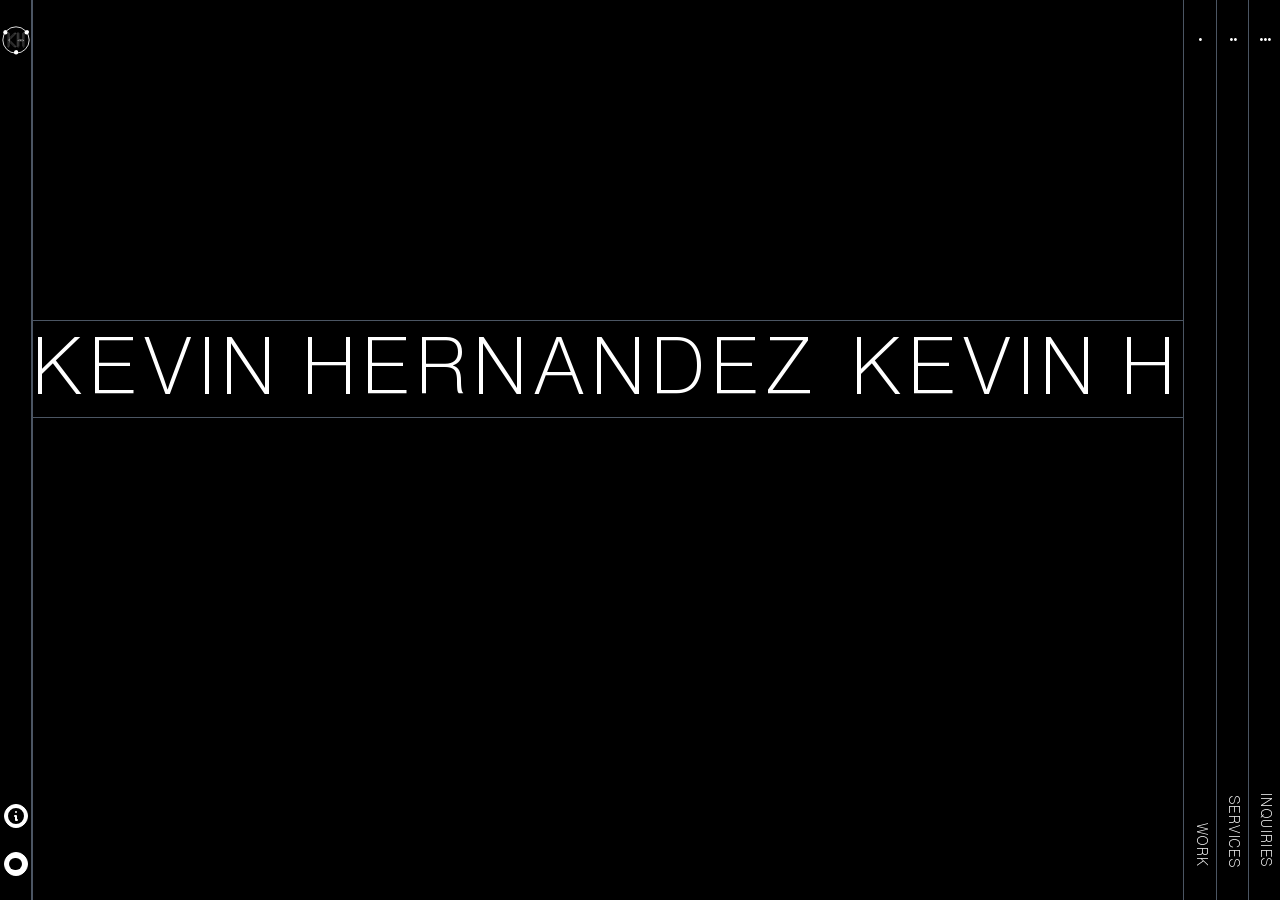
<file: index.html>
<!DOCTYPE HTML>
<html lang="en" class="scroll-smooth">
<head>
<title>Kevin Hernandez</title>
<meta charset="utf-8" />
<meta name="viewport" content="width=device-width, initial-scale=1, maximum-scale=1, user-scalable=no">
<link rel="icon" type="image/svg+xml" href="images/outlinever-01.svg" />


<style>
/* === CSS Variables for Theming === */
:root {
--bg-color: #000;
--text-color: #fff;
--text-muted-color: #6b7280;
--border-color: #4b5563;
--accent-color: #1f2937; /* For section numbers */
--sphere-color: 0xffffff; /* THREE.js color */
}

body.light-mode {
--bg-color: #ffffff;
--text-color: #000000;
--text-muted-color: #4b5563;
--border-color: #d1d5db;
--accent-color: #e5e7eb;
--sphere-color: 0x000000;
}

/* === Base Styles === */


@font-face {
font-family: 'Neue Haas Display';
src: url('assets/webfonts/NeueHaasDisplayThin.ttf') format('truetype');
font-weight: 100;
font-style: normal;
font-display: swap;
}

button:focus-visible {
outline: none;
box-shadow: 0 0 0 0px #000; /* custom focus ring */
}


* {
box-sizing: border-box;
margin: 0;
padding: 0;
-webkit-tap-highlight-color: transparent;
-webkit-focus-ring-color: transparent;
outline: none;
touch-action: manipulation;

}

html {
height: 100%;
/* Hide scrollbar */
-ms-overflow-style: none;  /* IE and Edge */
scrollbar-width: none;  /* Firefox */
overscroll-behavior: none;
touch-action: manipulation;
overflow: hidden;

}
html::-webkit-scrollbar {
display: none; /* Chrome, Safari */
}

body {
/font-family: 'Inter', sans-serif;
font-family: 'Neue Haas Display', -apple-system, BlinkMacSystemFont, sans-serif;
/* Hide scrollbar */
-ms-overflow-style: none;  /* IE and Edge */
scrollbar-width: none;  /* Firefox */
touch-action: manipulation;
/* UPDATED: Single source of truth for color transitions */
background-color: var(--bg-color);
color: var(--text-color);
transition: background-color 0.3s ease, color 0.3s ease;
}

body.modal-active {
overflow: hidden;
}

/* --- NEW: Stop .theme-wrapper from scrolling on mobile when modal is active --- */
body.modal-active .theme-wrapper {
overflow-y: hidden;
}

/* --- NEW: Disable footer links when modal is active --- */
body.modal-active .mobile-footer-links a,
body.modal-active .mobile-footer-top .logo-button {
pointer-events: none;
opacity: 0.25; /* Make them look disabled */
}

body.modal-active .mobile-footer-top .info-button,
body.modal-active .mobile-footer-top .theme-toggle-label {
pointer-events: auto;
opacity: 1;
}


/* This targets the <a> tag inside the button to ensure its color updates */
body.modal-active #mobile-about-button a {
opacity:1;
background: none;
}

#mobile-about-button {
/* --- Layout & Spacing --- */
/padding: 1rem 0.5rem;
text-align: center; /* Center the 'a' tag's text */
width: 100%; /* Ensure it fills the grid cell */
/* --- Text Styles --- */
/* (these will be inherited by the <a> tag) */
font-family: inherit; /* Use the main site font */
font-size: 0.75rem;
text-transform: uppercase;
letter-spacing: 0.1em;
color: var(--text-muted-color);
/* --- Transitions --- */
transition: background-color 0.3s ease, opacity 0.3s ease, color 0.3s ease;
}

#mobile-about-button a {
color: inherit; 
}

/#mobile-about-button:hover {
color: var(--text-color);
}      


/* --- END NEW --- */


/* Wrapper controls theme and layout */
.theme-wrapper {
background-color: var(--bg-color);
color: var(--text-color);
height: 100svh;
overflow-x: hidden;
overflow-y: auto; 
scroll-snap-type: y mandatory;
position: relative; /* Needed for z-index stacking */
}


body::-webkit-scrollbar {
display: none;
}

/* === Main Container for Scrolling === */
main {
width: 100vw;
position: relative; 
z-index: 10; /* Sit on top of canvas */
}


/* === MOBILE: Default Section Layout (Vertical) === */
section {
height: 100vh;
width: 100vw;
display: flex;
overflow: hidden;
padding: 2rem 1.5rem 8rem;
background-color: var(--bg-color);
scroll-snap-align: start;
scroll-snap-stop: always;
position: relative;
}

#section-1 {
background-color: transparent;
}

/* === Content Animation (UPDATED) === */

.hero-text-large,
.text-divider,
.section-content {
opacity: 0;
transform: translateY(20px);
transition: opacity 0.7s cubic-bezier(0.23, 1, 0.32, 1), 
transform 0.7s cubic-bezier(0.23, 1, 0.32, 1);
}

section.is-active .hero-text-large,
section.is-active .text-divider,
section.is-active .section-content {
opacity: 1;
transform: translateY(0);
}

section.is-active .hero-text-large { transition-delay: 0.4s;
}
section.is-active .text-divider { transition-delay: 0.6s;
}
section.is-active .section-content { transition-delay: 0.4s;
}


#theme-checkbox {
display: none;
}

a {
color: inherit;
text-decoration: none;
}

button {
background: none;
border: none;
padding: 0;
color: inherit;
cursor: pointer;
}

.nav-link:hover, .nav-link-left:hover, .mobile-footer-links a:hover {
color: var(--text-color);
background-color: var(--accent-color);
}

.logo-button.active {
/* This class is now used to keep the logo visible */
}

/* === DESKTOP: Side Navs === */

.nav-stacked-right {
top: 0;
right: 0;
height: 100%;
z-index: 100;
display: none; /* Hidden by default */
flex-direction: row;
flex-shrink: 0; 
border-left: 1px solid var(--border-color);
background-color: var(--bg-color);
/* transition: border-color 0.3s ease, background-color 0.3s ease;
*/ /* REMOVED */
/* --- ADDED TRANSITION FOR BORDER --- */
transition: border-width 0.5s cubic-bezier(0.76, 0, 0.24, 1),
transform 0.8s cubic-bezier(0.23, 1, 0.32, 1) 0.5s;
/* MODIFIED: Added transform transition */

/* --- NEW: Initial state for animation --- */
transform: translateY(-100%);
}

/* --- ADDED RULE TO HIDE BORDER --- */
.nav-stacked-right.is-complete {
border-left-width: 0;
}

.nav-stacked-right .nav-link {
display: flex;
flex-direction: column;
justify-content: space-between;
align-items: center;
height: 100%;
width: 2rem;
padding: 2rem 0rem;
border-left: 1px solid var(--border-color);
transition: background-color 0.3s ease, /* Keep hover transition */
width 0.5s cubic-bezier(0.76, 0, 0.24, 1), 
padding 0.5s cubic-bezier(0.76, 0, 0.24, 1), 
opacity 0.3s ease,
border-width 0.5s cubic-bezier(0.76, 0, 0.24, 1);
overflow: hidden;
}

.nav-stacked-right .nav-link:first-child {
border-left: none;
}

.nav-stacked-right .nav-link.active {
width: 0;
padding-left: 0;
padding-right: 0;
opacity: 0;
border-left-width: 0;
}

.nav-stacked-right .nav-number, .nav-link-left .nav-number {
font-size: 0.875rem;
}

.nav-stacked-right .nav-text, .nav-link-left .nav-text {
font-size: 0.875rem;
letter-spacing: 0.1em;
text-transform: uppercase;
}

.vertical-text {
writing-mode: vertical-rl;
}

.nav-stacked-left .vertical-text {
transform: rotate(180deg);
}

.sidebar-left {
top: 0; 
left: 0;
padding: 1.5rem 0;
z-index: 10; 
display: none; /* Hidden by default */
flex-direction: column;
height: 100%;
justify-content: space-between;
align-items: center;
border-right: 1px solid var(--border-color);
width: 2rem;
flex-shrink: 0; 

background-color: var(--bg-color);
/* transition: border-color 0.3s ease, background-color 0.3s ease; */ /* REMOVED */

/* --- NEW: Added transition and initial state --- */
transform: translateY(-100%);
transition: transform 0.8s cubic-bezier(0.23, 1, 0.32, 1) 0.5s;
}

/* === FIX: Reverted to original layout and added animation === */
.nav-stacked-left {
top: 0;
height: 100%;
z-index: 100;
display: none; /* Hidden by default (for mobile) */
flex-direction: row;
/* Corrected: Was 'column' */
border-right: 1px solid var(--border-color);
/* Added back */
flex-shrink: 0; 
background-color: var(--bg-color);
/* --- NEW: Added transition and initial state --- */
transform: translateY(-100%);
transition: transform 0.8s cubic-bezier(0.23, 1, 0.32, 1) 0.5s;
}
/* === END FIX === */

.nav-link-left {
display: flex;
flex-direction: column;
justify-content: space-between;
align-items: center;
height: 100%;
padding: 2rem 0rem;
border-left: 1px solid var(--border-color);
transition: background-color 0.3s ease, /* Keep hover transition */
width 0.5s cubic-bezier(0.76, 0, 0.24, 1), 
padding 0.5s cubic-bezier(0.76, 0, 0.24, 1), 
opacity 0.3s ease,
border-width 0.5s cubic-bezier(0.76, 0, 0.24, 1);
overflow: hidden;
width: 0;
padding-left: 0;
padding-right: 0;
opacity: 0;
border-left-width: 0;
}

.nav-link-left:first-child { border-left: none;
}

.nav-link-left.active {
width: 2rem;
padding: 2rem 1rem;
opacity: 1;
border-left-width: 1px;
}
.nav-link-left.active:first-child { border-left-width: 0;
}

/* --- NEW: Desktop Nav Intro Animation --- */
.theme-wrapper.is-loaded .nav-stacked-right,
.theme-wrapper.is-loaded .sidebar-left, /* MODIFIED: Added .sidebar-left */
.theme-wrapper.is-loaded .nav-stacked-left {
transform: translateY(0);
}




/* === Icon Button Base Class === */
.icon-button {
width: 1.5rem;
height: 1.5rem;
border-radius: 50%;
cursor: pointer;
position: relative;
display: flex;
align-items: center;
justify-content: center;
/* transition: background-color 0.3s ease, border-color 0.3s ease, color 0.3s ease, opacity 0.3s ease;
*/ /* REMOVED */
transition: opacity 0.3s ease, background-color 0.3s ease, color 0.3s ease;
/* ADDED back transitions */
}

.icon-button svg {
width: 1.25rem;
/* 20px */
height: 1.25rem;
/* 20px */
fill: currentColor;
transition: transform 0.3s ease;
}

/* === SVG Logo Button Styles === */
.logo-button {
width: 2rem;
height: 2rem;
border-radius: 50%;
cursor: pointer;
position: relative;
display: flex;
align-items: center;
justify-content: center;
border: 1px solid var(--text-color);
background-color: var(--bg-color);
/* Dark circle */
color: var(--text-color);
/* Light SVG */
/* transition: background-color 0.3s ease, border-color 0.3s ease, color 0.3s ease, opacity 0.3s ease;
*/ /* REMOVED */
transition: opacity 0.3s ease;
}

.logo-button:hover {
opacity: 0.8;
background-color: var(--bg-color);
/* Keep bg on hover */
}

.logo-svg {
width: 1.25rem;
/* 20px */
height: 1.25rem;
/* 20px */
transition: transform 0.5s ease;
}

.logo-button:hover .logo-svg {
transform: scale(0.9);
}

/* SVG dot styles */
.dot {
position: absolute;
/color: var(--bg-color); 
width: 0.3rem; /* 5px */
height: 0.3rem;
/* 5px */
display: flex;
justify-content: center;
align-items: center;
background-color: var(--text-color);
/* Light dot */
border-radius: 50%;
transition: transform 0.5s ease;
}

.dot-bottom {
bottom: -0.1rem;
/* -2.5px */
left: 50%;
transform: translateX(-50%);
transform-origin: 0.15625rem -0.84375rem;
/* Corrected: 2.5px -13.5px */
}
.dot-left {
left: 0.0rem;
/* 1px */
top: 20%;
transform: translateY(-50%);
transform-origin: 0.9375rem 0.6rem;
/* 15px 9.6px */
}
.dot-right {
right: 0.0rem;
/* 1px */
top: 20%;
transform: translateY(-50%);
transform-origin: -0.8125rem 0.6rem;
/* -13px 9.6px */
}

.logo-button:hover .dot-bottom {
transform: translateX(-50%) rotate(360deg);
}
.logo-button:hover .dot-left {
transform: translateY(-50%) rotate(360deg);
}
.logo-button:hover .dot-right {
transform: translateY(-50%) rotate(360deg);
}


/* SVG icon styles */
.st0, .st3, .st5, .st7 {
stroke: currentColor;
stroke-miterlimit:10;
}
.st0 { stroke-width:10; }
.st3, .st7 { stroke-width:5;
}
.st7 { fill: none;
}
.st4, .st6 { fill: currentColor;
}
.st1 { display: none;
}
.st2, .st5, .st6 { display: inline;
}
/* === END SVG Logo Styles === */


/* Theme Toggle Button */
#theme-toggle {
/* Uses .icon-button */
border: 1px solid var(--text-color);
background-color: var(--text-color);
color: var(--bg-color);
}

.theme-toggle-label:hover #theme-toggle #theme-dot {
transform: scale(1.25);
}

#theme-dot {
width: 0.8rem;
height: 0.8rem;
border-radius: 50%;
background-color: currentColor;
transition: transform 0.3s ease;
}

/* Info Button */
.info-button {
/* Uses .icon-button */
border: 1px solid var(--text-color);
background-color: var(--text-color);
color: var(--bg-color);
}

.info-button:hover svg {
transform: scale(1.25);
}

.desktop-info-button {
writing-mode: vertical-rl;
margin-bottom: 1.5rem;
}

/* === NEW: Mobile Info Toggle Button === */
#mobile-info-toggle {
position: absolute;
top: 0.75rem;
left: 0.75rem;
z-index: 20;
display: none; /* Hidden by default (on desktop) */
}

#mobile-info-toggle.active {
background-color: var(--bg-color);
color: var(--text-color);
}
/* === END: Mobile Info Toggle Button === */

/* === NEW: Canvas Container Styles === */
#canvas-container {
position: absolute;
top: 0;
left: 0;
width: 100%;
height: 100%;
z-index: 1; /* Sit behind the content */
opacity: 0;
transition: opacity 0.8s ease 0.2s; /* Fade in */
align-content: center;
justify-items: center;
}
#canvas-container.is-visible {
opacity: 1;
}
#canvas-container canvas {
display: block;
width: 100%;
height: 100%;
}

/* Update the existing canvas rule to include video */
#canvas-container canvas,
#canvas-container video.hero-bg-video {
    display: block;
    width: 100%;
    height: 100%;
    object-fit: cover; /* Ensures video covers screen without stretching */
    position: absolute;
    top: 0;
    left: 0;
}


/* Shared styles for both videos */
.hero-bg-video {
    position: absolute;
    top: 0;
    left: 0;
    width: 100%;
    height: 100%;
    object-fit: cover; /* Ensures video fills screen without stretching */
    transition: opacity 0.6s ease; /* Smooth fade effect */
}

/* --- Toggling Logic --- */

/* Default State (Dark Mode): Hide light video, show dark video */
.light-theme-video {
    opacity: 0;
    z-index: 1;
}
.dark-theme-video {
    opacity: 1;
    z-index: 0;
}

/* Light Mode State: Show light video, hide dark video */
body.light-mode .light-theme-video {
    opacity: 1;
}
body.light-mode .dark-theme-video {
    opacity: 0;
}
    
/* === Section 1: Hero === */

.section-1-wrapper {
display: flex;
flex-direction: column;
width: 100%;
/position: relative; /* ADD THIS */
z-index: 2; /* ADD THIS (to sit on top of z-index: 1 canvas) */
}

.section-grid {
display: flex;
flex-direction: column;
width: 100%;
}

.text-column {
flex-grow: 1;
flex-basis: 50%;
display: none; /* Hiding text column */
flex-direction: column;
justify-content: center;
padding-top: 2rem;
}

.hero-text-large {
font-size: 1.5rem;
line-height: 1.6;
font-weight: 300;
}

.text-divider {
margin-top: 2rem;
padding-top: 2rem;
border-top: 1px solid var(--border-color);
font-size: 0.875rem;
line-height: 1.6;
color: var(--text-muted-color);
/* transition: border-color 0.3s ease, color 0.3s ease;
*/ /* REMOVED */
}

.brand-name {
color: var(--text-color);
font-weight: 500;
/* transition: color 0.3s ease; */ /* REMOVED */
}

/* === Sections 2-5 (Shared Styles) === */
.section-title-combined {
font-size: 1.875rem;
line-height: 1.4;
font-weight: 400;
display: flex;
flex-direction: column;
align-items: flex-start;
}

.section-number-inline {
font-size: 0.875rem;
color: var(--text-muted-color);
background-color: var(--accent-color);
padding: 0.25rem 0.75rem;
border-radius: 99px;
margin-bottom: 1rem;
/* transition: background-color 0.3s ease, color 0.3s ease;
*/ /* REMOVED */
}

.section-description {
font-size: 1.125rem;
line-height: 1.7;
color: var(--text-muted-color);
margin-top: 1.5rem;
max-width: 65ch;
}

.center-section {
align-items: center;
justify-content: center;
text-align: left;
}

/* === Marquee Styles === */
.marquee-container {
width: 100%;
padding: 0.01rem 0;
background-color: var(--bg-color); /* Match section bg */
border-top: 1px solid var(--border-color);
border-bottom: 1px solid var(--border-color);
overflow: hidden;
white-space: nowrap;
margin-top: 20rem;
position: absolute;
z-index: 5;
transform: translateX(100%) translateZ(0);
transition: transform 0.8s cubic-bezier(0.23, 1, 0.32, 1);
align-self: anchor-center;
backface-visibility: hidden;
will-change: transform;  
touch-action: manipulation;
user-select: none;
-webkit-user-select: none;
/* ADD THESE: */
perspective: 1000px;
-webkit-perspective: 1000px;
transform-style: preserve-3d;
}

/* --- NEW: Marquee Animation Trigger --- */
section.is-active .marquee-container {
transform: translateX(0) translateZ(0);
transition-delay: 0.5s; /* Stagger after canvas fade-in */
}


/.marquee-content-wrapper {
display: flex;
width: fit-content; 
animation: marquee-scroll 100s linear infinite;
backface-visibility: hidden;
touch-action: manipulation;
user-select: none;
-webkit-user-select: none;
}

.marquee-content-wrapper {
display: flex;
width: max-content; /* Changed from fit-content to prevent sub-pixel calculation errors */
animation: marquee-scroll 100s linear infinite;
backface-visibility: hidden;
-webkit-backface-visibility: hidden;
will-change: transform; /* Tells browser to keep this in GPU memory */
transform-style: preserve-3d; /* Prevents flattening/flashing */
animation-play-state: paused;  
}

/* ADD: Only play when section-1 is active */
#section-1.is-active .marquee-content-wrapper {
    animation-play-state: running;
}
  
.marquee-content {
display: flex;
white-space: nowrap; 
flex-shrink: 0;
touch-action: manipulation;
user-select: none;
-webkit-user-select: none;

}

.marquee-content span {
font-size: 5rem;
font-weight: 500;
text-transform: uppercase;
letter-spacing: 0.1em;
color: var(--text-color);
/* transition: color 0.3s ease;
*/ /* REMOVED */
padding-right: 2rem;
display: inline-block;
touch-action: manipulation;
user-select: none;
-webkit-user-select: none;

}


/* === MODAL STYLES (THEMED) === */
#modal-container-side {
position: fixed;
/* Default for mobile */
width: 100%;
height: 100%;
top: 0;
left: 0;
z-index: 200;
pointer-events: none;
opacity: 0; 
}

#modal-container-side.visible {
pointer-events: auto;
animation: containerFadeIn 0.5s cubic-bezier(0.165, 0.840, 0.440, 1.000) forwards;
}

#modal-container-side.visible.out {
animation: containerFadeOut 0.5s cubic-bezier(0.165, 0.840, 0.440, 1.000) forwards;
}

#modal-container-side.visible .modal-content {
opacity: 0;
animation: fadeIn 0.5s cubic-bezier(0.165, 0.840, 0.440, 1.000) forwards;
}

#modal-container-side.visible.out .modal-content {
animation: fadeOut 0.4s cubic-bezier(0.165, 0.840, 0.440, 1.000) forwards;
}

.modal-background {
display: flex;
justify-content: center;
align-items: center;
width: 100%;
height: 100%;
background: rgba(0, 0, 0, 0.75);
}

.modal-content {
background: var(--bg-color);
color: var(--text-color);
display: flex; 
width: 80vw;
height: 70vh;
max-width: 1200px;
border-radius: 8px;
font-weight: 300;
position: relative;
box-shadow: 0 10px 30px rgba(0,0,0,0.2);
overflow: hidden; 
}

.modal-panel {
width: 50%;
/padding: 25px;
overflow-y: auto;
}

.modal-panel.left {
border-right: 1px solid var(--border-color);
}

.modal-panel h2 {
font-size: 25px;
/line-height: 25px;
margin-bottom: 15px;
color: var(--text-color);
}

.modal-panel p {
font-size: 1.25rem;
color: var(--text-color);
font-weight: 500;
/text-align: center;   
letter-spacing: 1px;  
}

.ls{    
border-bottom: 1px solid var(--border-color);
padding-bottom: 10px;
padding: 25px;

}

.bb {
width: 100%;
height: 100%;
position: relative;
/z-index: 1;
overflow: hidden;
/clip-path: polygon(2% 0, 100% 0, 100% 80%, 90% 100%, 0 100%, 0 65%, 2% 60%);
}



.bb img {
width: 100%;
height: 100%;
object-fit: contain;
/clip-path: inherit;
/background: grey; 
/transition: transform 0.4s ease 0.1s; /* delay image scale */
}



/* --- KEYFRAMES --- */
/* ---  
@keyframes marquee-scroll {
0% { transform: translateX(0);
}
100% { transform: translateX(-50%);
}
}
--- */
@keyframes marquee-scroll {
0% { 
transform: translate3d(0, 0, 0); 
}
100% { 
transform: translate3d(-50%, 0, 0); 
}
}

@keyframes containerFadeIn {
0% { opacity: 0;
}
100% { opacity: 1;
}
}
@keyframes containerFadeOut {
0% { opacity: 1;
}
100% { opacity: 0;
}
}
@keyframes fadeIn {
0% { opacity: 0;
transform: translateY(10px); }
100% { opacity: 1; transform: translateY(0);
}
}
@keyframes fadeOut {
0% { opacity: 1;
transform: translateY(0); }
100% { opacity: 0; transform: translateY(10px);
}
}
/* === END MODAL STYLES === */

/* === Section Z-Indexes === */
#section-1 { z-index: 10; }
#section-2 { z-index: 12; }
#section-3 { z-index: 13; }
#section-4 { z-index: 14; }


/*WORK///////////////////////////*/

/* =========================================
   SECTION 2: WORK / PORTFOLIO
   ========================================= */

#section-2 .section-content {
    width: 100%;
}

:root {
    /* Adjust this width if you need the Nav bar to be wider/narrower */
    --left-width: 17.5%;
}

/* Main Grid: Split into Left Nav (17.5%) and Right Content Area (Rest) */
.portfolio-main {
    display: grid;
    grid-template-columns: var(--left-width) 1fr;
    min-height: 100vh;
    height: 100vh;
}

/* Right Side Grid: Split into Gallery (80%) and Info (20%) */
.portfolio-content-area {
    display: grid;
    grid-template-columns: 80% 20%;
    height: 100%;
    overflow: hidden;
}

/* === Navigation Column (Left) === */
.portfolio-nav {
    display: flex;
    flex-direction: column;
    justify-content: center;
    padding: 0;
    gap: 0;
    position: relative;
    border-right: 1px solid var(--border-color);
}

.category-group {
    border-top: 1px solid var(--border-color);
}

.category-group:last-of-type {
    border-bottom: 1px solid var(--border-color);
}

/* NAV ROW: The flexible container for Text + Arrows */
.nav-row {
    display: flex;
    justify-content: space-between;
    align-items: center;
    width: 100%;
    padding-right: 0; /* No padding needed, arrows handle spacing */
    cursor: pointer;
    position: relative;
    height: 100%;
    overflow: hidden;
}

.section-btn {
    background-color: var(--bg-color);
    color: var(--text-color);
    border: none;
    padding: 0;
    
    /* Default Size */
    font-size: 2.5vw; 
    
    text-align: left;
    text-transform: uppercase;
    
    /* FLEX LOGIC */
    flex: 1; 
    min-width: 0; 
    margin-right: 0;
    
    position: relative;
    overflow: hidden;
    white-space: nowrap;
    text-overflow: ellipsis;
    pointer-events: none;
    
    /* UPDATED TRANSITION: Added font-size to the list so it shrinks smoothly */
    transition: flex 0.4s ease, font-size 0.4s ease, transform 0.3s ease;
}

/* Active State Styling */
.section-btn.active {
    background: var(--accent-color);
    
    /* NEW: Shrink font size when active to prevent cropping 
       (Calculated: approx 70% of original size to account for arrow space) */
    font-size: 1.5vw; 
}    

/* Progress Bar Background Effect */
.section-btn::before {
    content: '';
    position: absolute;
    left: 0;
    top: 0;
    height: 100%;
    width: 0%;
    background: var(--text-color);
    transition: width 0.1s linear;
    z-index: 0;
}

/* Text Content Span */
.section-btn span {
    position: relative;
    z-index: 1;
    background: linear-gradient(to right, var(--text-color) var(--progress, 0%), var(--text-color) var(--progress, 0%), var(--text-color) 100%);
    -webkit-background-clip: text;
    -webkit-text-fill-color: transparent;
    background-clip: text;
    padding: 0.5rem 2rem;
    display: block;
    width: 100%;
}

/* Row Hover Effect (Moves text slightly) */
.nav-row:hover .section-btn {
    transform: translateX(10px);
}

/* Active State Styling */
.section-btn.active {
    background: var(--accent-color);
}

.section-btn.active::before {
    width: var(--progress, 0%);
}

.section-btn.active span {
    background: linear-gradient(
        to right, 
        var(--bg-color) var(--progress, 0%), 
        var(--text-color) var(--progress, 0%), 
        var(--text-color) 100%
    );
    -webkit-background-clip: text;
    -webkit-text-fill-color: transparent;
    background-clip: text;
}

/* === ARROWS: Local Navigation === */
.local-nav-arrows {
    display: flex;
    align-items: center;
    justify-content: flex-end;
    gap: 0.5rem;
    
    /* INITIAL STATE: Collapsed (Width 0) and Hidden */
    width: 0; 
    opacity: 0;
    padding-left: 0;
    
    /* Layout Logic */
    flex: 0 0 auto; /* Never shrink or grow automatically */
    overflow: hidden; /* Hide arrows when width is 0 */
    pointer-events: none; 
    z-index: 2;
    
    /* SMOOTH TRANSITION: Animate Width (slide) and Opacity (fade) */
    transition: width 0.5s cubic-bezier(0.25, 1, 0.5, 1), opacity 0.3s ease 0.1s;
}

/* ACTIVE STATE: Expand Arrows, Shrink Text */
.section-btn.active ~ .local-nav-arrows {
    /* Width = 2 arrows + gap + padding */
    width: 5.5rem; 
    opacity: 1;
    padding-left: 1rem; /* Space between text and arrows */
    pointer-events: auto;
}

/* HOVER STATE (Optional): Remove this block if you ONLY want expansion on Click */
.nav-row:hover .section-btn ~ .local-nav-arrows {
    width: 5.5rem;
    opacity: 1;
    padding-left: 1rem;
}

/* Individual Arrow Styles */
.local-arrow {
    width: 2rem;
    height: 2rem;
    border: 1px solid var(--border-color);
    border-radius: 50%;
    display: flex;
    align-items: center;
    justify-content: center;
    background: transparent;
    color: var(--text-color);
    cursor: pointer;
    transition: all 0.3s ease;
    flex-shrink: 0; /* Ensure circle shape stays perfect */
}

.local-arrow:hover {
    background-color: var(--text-color);
    color: var(--bg-color);
}

.local-arrow svg {
    width: 1rem;
    height: 1rem;
    stroke-width: 2;
}


/* === Gallery Area (Center) === */
.portfolio-gallery {
    position: relative;
    overflow: hidden;
    border: 1px solid var(--border-color);
    border-right: 0;
    border-top: none;
    border-bottom: none;
    background-color: var(--bg-color);
    color: var(--text-color);
}

.scroller {
    height: 100%;
    width: 100%; 
    display: flex;
    align-items: center;
    
    /* Scroll Mechanics */
    overscroll-behavior: none;
    overflow-x: scroll;
    overflow-y: hidden;
    touch-action: pan-x;
    scroll-snap-type: x mandatory;
    scroll-behavior: smooth;
    
    /* Spacing */
    padding: 2rem 15px; 
    
    /* Transition/Active States */
    position: absolute;
    inset: 0;
    opacity: 0;
    transform: translateX(50px);
    transition: opacity 0.4s ease, transform 0.4s ease;
    pointer-events: none;
    
    /* Scrollbar Hiding */
    -ms-overflow-style: none;
    scrollbar-width: none;
}

.scroller::-webkit-scrollbar {
    display: none;
}

.scroller.active {
    opacity: 1;
    transform: translateX(0);
    pointer-events: auto;
    z-index: 10;
}

/* Portfolio Items (Images/Videos) */
.portfolio-item {
    display: flex;
    justify-content: center;
    align-items: center;
    width: 100%;
    max-width: 62.5vh;
    margin-right: 2rem;
    margin-left: 0;
    background-color: var(--bg-color);
    color: var(--text-color);
    scroll-snap-align: center;
    font-size: 1.5rem;
    border-radius: 20px;
    position: relative;
    overflow: hidden;
    flex-shrink: 0;
    cursor: pointer;
    transition: transform 0.3s ease;
}

.portfolio-img {
    width: 100%;
    height: 100%;
    object-fit: contain;
    opacity: 0;
    transition: opacity 0.6s ease-in-out;    
}  

.portfolio-img.is-loaded {
    opacity: 1;
}

/* === Info Section (Right) === */
.portfolio-info {
    position: relative;
    height: 100%;
    overflow: hidden;
    border: 1px solid var(--border-color);
    border-left: 1px solid var(--border-color);
    border-top: none;
    border-bottom: none;
    align-content: center;
}

.info-content {
    position: absolute;
    inset: 0;
    padding: 1.25rem;
    opacity: 0;
    transform: translateY(20px);
    transition: opacity 0.4s ease, transform 0.4s ease;
    pointer-events: none;
    overflow-y: auto;
    align-content: center;    
}

.info-content.active {
    opacity: 1;
    transform: translateY(0);
    pointer-events: auto;
    position: relative;
}

.info-content h3 {
    font-size: 1.5rem;
    font-weight: 600;
    margin-bottom: 1rem;
    text-transform: uppercase;
}

.info-content p {
    font-size: 1rem;
    line-height: 1.6;
    color: var(--text-color);
    margin-bottom: 1rem;
}

/* === Modal / Lightbox === */
.portfolio-modal {
    position: fixed;
    inset: 0;
    z-index: 9998;
    background-color: rgba(0, 0, 0, 0.7);
    backdrop-filter: blur(10px);
    -webkit-backdrop-filter: blur(10px);
    opacity: 0;
    pointer-events: none;
    transition: opacity 0.3s ease;
    display: flex;
    justify-content: center;
    align-items: center;
    padding: 2rem;
}

.portfolio-modal.active {
    opacity: 1;
    pointer-events: auto;
}

.modal-gall-inner {
    display: flex;
    justify-content: center;
    align-items: center;
    width: 80vw;
    height: 80vh;
    max-width: 1000px;
    aspect-ratio: 4/5;
    background-color: var(--bg-color);
    border-radius: 20px;
    overflow: hidden;
    border: 1px solid var(--border-color);
    box-shadow: 0 20px 60px rgba(0, 0, 0, 0.4);
    transform: scale(0.95);
    transition: transform 0.3s ease;
}

.portfolio-modal.active .modal-gall-inner {
    transform: scale(1);
}
    
/*WORK END///////////////////////////*/


/*SERVICES///////////////////////////*/

#section-3 .section-content {
width: 100%;
}

.container {
display: flex;
width: 100vw;
height: 100vh;
}

.grid-side {
width: 50%;
display: flex;
flex-direction: column;
border-right: 1px solid #4a4a4a;
overflow-y: auto;
}

.grid-item {
flex: 1;
min-height: calc(100vh / 8);
border-bottom: 1px solid #4a4a4a;
position: relative;
padding: 2rem;
cursor: pointer;
transition: all 0.3s ease;
display: flex;
align-items: center;
overflow: hidden;
}

.grid-item:last-child {
border-bottom: none;
}

.grid-item:hover {
background-color: #1a1a1a;
}

.grid-item-bg {
position: absolute;
top: 0;
left: 0;
width: 100%;
height: 100%;
object-fit: cover;
opacity: 0;
transition: opacity 0.5s ease;
z-index: 1;
}

.grid-item:hover .grid-item-bg {
opacity: 0.3;
}

.grid-item:hover .item-title{
color: white;
}

.circle {
width: 1rem;
height: 1rem;
border: 1px solid #888;
border-radius: 50%;
transition: all 0.3s ease;
z-index: 2;
margin-right: 1.5rem;
}

.grid-item:hover .circle {
border-color: #ffffff;
background-color: #ffffff;
}

.item-title {
font-size: 1.5rem;
font-weight: 500;
position: relative;
z-index: 2;
}

.grid-item-content {
display: flex;
align-items: center;
justify-content: center;
justify-content: space-between;
width: 100%;
height: 100%;
}

.display-side {
width: 50%;
display: flex;
align-items: center;
justify-content: center;
padding: 3rem;
position: relative;
overflow: hidden;
}

.service-content {
position: absolute;
top: 0;
left: 0;
width: 100%;
height: 100%;
display: flex;
align-items: center;
justify-content: center;
/padding: 3rem;
padding: 7rem;    
opacity: 0;
transition: opacity 0.5s ease;
pointer-events: none;
margin-left: -3.5rem;    
}

.service-content h2{
padding-bottom:5px;    
}

.service-content[data-service="default"] {
opacity: 1;
pointer-events: auto;
}


/*SERVICES END///////////////////////////*/


/*INQUIRY///////////////////////////*/

#section-4 { /* NEW: Remove padding from section 4 so its content can be 100vh */
padding: 0 !important;
}

/* NEW: Make section-content fill the section and be a positioning context */
#section-4 .section-content {
width: 100%;
height: 100%;
position: relative;
display: flex;
align-items: center;
justify-content: center;
}

.text-container {
position: absolute;
top: 50%;
left: 50%;
transform: translate(-50%, -50%);
display: inline-block;
z-index: 1; /* Ensure text is above canvas */
text-align: center;
}

.copyable-text {
background-color: var(--bg-color);
color: var(--text-color);
border: 2px solid var(--border-color);
border-radius: 5px;
padding: 20px 30px;
font-size: 35px;
cursor: pointer;
user-select: none;
transition: all 0.3s ease;
box-shadow: 0 8px 32px rgba(0, 0, 0, 0.1);
position: relative;
overflow: hidden;
}

.copyable-text::before {
content: '';
position: absolute;
top: 0;
left: -100%;
width: 100%;
height: 100%;
transition: left 0.5s;
}

.copyable-text:hover::before {
left: 100%;
}

.copyable-text:hover {
transform: translateY(-2px);
box-shadow: 0 12px 40px rgba(0, 0, 0, 0.15);
}

.copy-circle {
position: absolute;
top: -50px;
left: 50%;
width: 60px;
height: 60px;
background-color: var(--bg-color);
color: var(--text-color);
border: 1px solid var(--border-color);
box-shadow: 0 4px 20px rgba(0, 0, 0, 0.3);
border-radius: 50%;
display: flex;
align-items: center;
justify-content: center;
font-size: 12px;
text-transform: uppercase;
cursor: pointer;
opacity: 0;
transform: translateX(-50%) scale(0.8);
transition: all 0.3s cubic-bezier(0.68, -0.55, 0.265, 1.55), 
background-color 0.3s ease, 
color 0.3s ease, 
border-color 0.3s ease,
box-shadow 0.3s ease;
z-index: 10; /* Ensure this is above .text-container */
pointer-events: none;
}

.copy-circle::before {
content: '';
position: absolute;
top: -2px;
left: -2px;
right: -2px;
bottom: -2px;
background:  var(--bg-color);
border-radius: 50%;
z-index: -1;
opacity: 0;
transition: opacity 0.3s ease, background-color 0.3s ease;
}

.text-container:hover .copy-circle,
.copy-circle:hover {
opacity: 1;
transform: translateX(-50%) scale(1);
top: -70px;
pointer-events: auto;
}

.copy-circle:hover {
transform: translateX(-50%) scale(1.1);
box-shadow: 0 4px 20px rgba(0, 0, 0, 0.3);
top: -70px;
}

.copy-circle:hover::before {
opacity: 1;
}

.copy-circle:active {
transform: translateX(-50%) scale(0.95);
}

.copy-circle.copied {
background: var(--text-color);
color: var(--bg-color);
box-shadow: 0 4px 20px rgba(0, 0, 0, 0.3);
}

.copy-circle.copied::before {
background: var(--accent-color);
}

#breathingGrid {
/* NEW: Make canvas fill its parent (.section-content) and sit behind */
position: absolute;
top: 0;
left: 0;
width: 100%;
height: 100%;
z-index: 0; /* Behind .text-container */
}

/*INQUIRY END///////////////////////////*/

/* === DESKTOP  === */

@media (min-width: 1025px) and (pointer: fine) and (hover: hover) {
  
.theme-wrapper {
overflow: hidden;
scroll-snap-type: none;
display: flex;
flex-direction: row;
}

main {
overflow: hidden;
flex-grow: 1;
height: 100vh;
width: 100%;
}

section {
position: absolute;
top: 0; 
left: 0; 
height: 100%;
width: 100%;
/* UPDATED: Removed background-color transition */
transition: transform 0.8s cubic-bezier(0.76, 0, 0.24, 1);
transform: translateX(100%); 
padding: 4rem 0rem;
}

.logo-button{ transform: scale(0.85); }

/* Show/Hide UI */
.mobile-footer {
display: none;
}
.nav-stacked-right, .sidebar-left, .nav-stacked-left {
display: flex;
}

  
/* Section 1 Layout */
  
#section-1 {
transform: translateX(0);
}

.section-grid {
flex-direction: row;
align-items: stretch;
}
  
.section-1-wrapper {
height: auto;
justify-content: center;
}

.text-column {
padding-top: 0;
padding-left: 2rem;
}

/* Typography */
.section-title-combined {
font-size: 2.5rem;
}


/* SECTION 2 */

.portfolio-info {
border-right: none;
}


.desktop-nav-arrows {
    display: flex;
    width: 100%;
    padding-bottom: 0.5rem; 
    justify-content: space-around;
    /border: 1px solid var(--border-color);
  }
    
  
/* SECTION 3 */

.item-title br{display:none}    

  
.grid-side:hover ~ .display-side [data-service="default"] {
opacity: 0;
pointer-events: none;
}
.grid-side:has([data-service="motion"]:hover) ~ .display-side [data-service="motion"] ,
.grid-side:has([data-service="animation"]:hover) ~ .display-side [data-service="animation"] ,    
.grid-side:has([data-service="ux"]:hover) ~ .display-side [data-service="ux"],
.grid-side:has([data-service="branding"]:hover) ~ .display-side [data-service="branding"],
.grid-side:has([data-service="development"]:hover) ~ .display-side [data-service="development"],
.grid-side:has([data-service="strategy"]:hover) ~ .display-side [data-service="strategy"],
.grid-side:has([data-service="photography"]:hover) ~ .display-side [data-service="photography"],
.grid-side:has([data-service="art"]:hover) ~ .display-side [data-service="art"]
{
opacity: 1;
pointer-events: auto;
}



  
/*  Modal  */
  
#modal-container-side {
position: absolute;
z-index: 200;/* Stay on top of sections */

}

.modal-content {
width: 100%;
height: 100%;
max-width: none;
border-radius: 0;
box-shadow: none;
}

.modal-panel.left {
align-content: center;
}  

/.modal-panel.right{
bottom: -5px;
position: fixed;
right: 0;

}   

.modal-panel.right {
bottom: -5px;
position: fixed;
right: -70px;
z-index: -1;
}

.modal-panel {
width: 55%;
}

.ls:first-child{
border-top: 1px solid var(--border-color);
}

.lik:hover {opacity:0.75}  


/.bb img {
position: relative;
bottom: -5px;
}

  
  
}


/* === MOBILE-ETC === */
@media
/* tablet Landscape  */
screen and (min-width: 768px) and (max-width: 1368px) and (orientation: landscape) and (hover: none) and (pointer: coarse) ,
/* mobile/tablet */
(max-width:1024px),
/* Phone Landscape  */
(max-width: 
1024px) and (orientation: landscape) and (max-height: 500px) {


.section-1-wrapper {
    height: 100%;
}
    

/* === MOBILE: Header & Footer === */

.mobile-footer {
position: fixed;
/position: sticky;
bottom: 0;
left: 0;
width: 100%;
z-index: 100;
display: flex;
flex-direction: column;
background-color: var(--bg-color);
border-top: 1px solid var(--border-color);
/* transition: background-color 0.3s ease, border-color 0.3s ease; */ /* REMOVED */
/padding-bottom: env(safe-area-inset-bottom);
}

.mobile-footer-top {
display: grid;
grid-template-columns: 1fr 1fr 1fr; 
align-items: center;
padding: 1rem 1.5rem;
border-bottom: 1px solid var(--border-color);
}

.mobile-footer-top .info-button {
justify-self: start;
}
.mobile-footer-top .logo-button { 
justify-self: center;
}
.mobile-footer-top .theme-toggle-label {
justify-self: end;
}

/.mobile-footer-links {
display: grid;
grid-template-columns: 1fr 1fr 1fr; 
}

.mobile-footer-links a {
text-align: center;
padding: 1rem 0.5rem;
font-size: 0.75rem;
text-transform: uppercase;
letter-spacing: 0.1em;
border-left: 1px solid var(--border-color);
transition: background-color 0.3s ease, opacity 0.3s ease; /* MODIFIED: Added opacity */
/* Keep hover transition */
color: var(--text-muted-color);
opacity: 0.5;	
}



.mobile-footer-links a:first-child {
border-left: none;
}

.mobile-footer-links a.active {
color: var(--text-color);
/background-color: var(--accent-color);
opacity: 1;
}

/.mobile-footer-links a:third-child {
opacity: 1;
}

.nav-link.logo-button{
opacity: 1;
padding: 0;
margin: 0;
font-size: unset;
letter-spacing: unset;	
background-color: inherit;    
}	

/* === NEW: Mobile Work Nav (Section 2) === */
#mobile-work-nav {
/* display: none; */ /* MODIFIED: No longer using display */
overflow: hidden;
max-height: 0;
transform: translateY(100%); /* NEW: Slide-in/out styles */
transition: max-height 0.4s cubic-bezier(0.23, 1, 0.32, 1), 
transform 0.4s cubic-bezier(0.23, 1, 0.32, 1),
border-width 0.1s linear;
border-bottom: 0px solid var(--border-color); /* Start with no border */
display: grid;
/* ADDED: Keep as grid */
grid-template-columns: 1fr 1fr 1fr;
/* ADDED: Keep as grid */
}


.mobile-footer.section-2-active #mobile-work-nav {
/* NEW: Slide-in styles */
max-height: 60px;
/* Adjust as needed for padding */
transform: translateY(0);
border-bottom-width: 1px;
transition-delay: 0s, 0s, 0.3s; /* Delay border appearing */
}

/* Styling for the new work-nav links */
.mobile-work-nav-link {
text-align: center;
padding: 0.75rem 0.5rem;
font-size: 0.75rem;
text-transform: uppercase;
letter-spacing: 0.1em;
border-left: 1px solid var(--border-color);
transition: background-color 0.3s ease;
color: var(--text-muted-color);
cursor: pointer;
/* === NEW: Added for progress bar === */
position: relative;
overflow: hidden;
}
.mobile-work-nav-link:first-child {
border-left: none;
}
.mobile-work-nav-link.active,
.mobile-work-nav-link:hover {
color: var(--text-color);
background-color: var(--accent-color);
}

/* === NEW: Progress bar for mobile link === */
.mobile-work-nav-link.active::before {
content: '';
position: absolute;
left: 0;
top: 0;
height: 100%;
width: var(--progress, 0%);
/* Controlled by JS */
background: var(--text-color);
transition: width 0.1s linear;
z-index: 0;
}

/* === NEW: Span to allow text to sit above bar === */
.mobile-work-nav-link span {
position: relative;
z-index: 1;
background: linear-gradient(to right, var(--text-color) var(--progress, 0%), var(--text-color) var(--progress, 0%), var(--text-color) 100%);
-webkit-background-clip: text;
-webkit-text-fill-color: transparent;
background-clip: text;
/* Force span to take up full button area for alignment */
display: flex;
align-items: center;
justify-content: center;
width: 100%;
height: 100%;
}

/* === NEW: Active state text color change === */
.mobile-work-nav-link.active span {
background: linear-gradient(
to right, 
var(--bg-color) var(--progress, 0%), 
var(--text-color) var(--progress, 0%), 
var(--text-color) 100%
);
-webkit-background-clip: text;
-webkit-text-fill-color: transparent;
background-clip: text;
}

/* === END: Mobile Work Nav === */

/* === START: MOBILE LAYOUT FIX === */
.mobile-nav {
display: flex;
flex-direction: column;
height: 100svh; /* Make wrapper fill the viewport */
/height: 100%;
}

.theme-wrapper {
flex-grow: 1;
/* Make content area fill available space */
height: auto;
/height: 100dvh;
}

.mobile-footer {
/position: static;
position: relative;
flex-shrink: 0;
}
/* === END: MOBILE LAYOUT FIX === */

/* === NEW: Make main/section fill the theme-wrapper === */
main {
height: 100%;
/position: static; /* <-- MODIFICATION: Allow modal to position to theme-wrapper */
}

body {
overflow: hidden;
}

section { /* MODIFIED: Set height to 100% of container, restored 2rem top/bottom padding */
padding: 2rem 0rem ;
align-items: center;
height: 100%; /* NEW: Make section height fill theme-wrapper */
}

.hero-text-large {
font-size: 1.875rem;
}

.section-title-combined {
font-size: 2.5rem;
}

.modal-panel {
width: 100%;
height: 50%;
}

.modal-panel.left {
border-right: none;
/border-bottom: 1px solid var(--border-color);
align-content: center;    
}

.marquee-content span {
font-size: 1.5rem!important;
}

.mobile-footer-top {
padding: 0.2rem 1.5rem!important;
border-bottom:none!important;
}

.mobile-footer-links a {
border-left: none!important;
padding: 0.75rem 0.5rem;
/padding: 0.75rem;
color: var(--text-color)!important;
}

.icon-button {
width: 1.5rem!important;
height: 1.5rem!important;
/position: absolute;
/bottom: 45px;
position: fixed;
bottom: 87px;
right: 5px;
}

.mobile-footer-links {
display: grid;
grid-template-columns: repeat(5, 1fr);
justify-content: center;
align-items: center;
justify-items: center;
/height: 100svh;
/height: 100%;

}

.nav-link:hover, .nav-link-left:hover, .mobile-footer-links a:hover {
color: var(--text-color);
background-color: transparent;
}

.nav-link.logo-button.active{
background: none;
}

.marquee-container {
margin-top: 20rem;
}

.marquee-content-wrapper {
animation: marquee-scroll 80s linear infinite;

}

.theme-toggle-label:hover #theme-toggle #theme-dot {
transform: none;
}




/* === MODAL STYLING UPDATES FOR MOBILE === */

.right{
display: flex;
align-items: flex-end;
}

/.bb {
width: 100%;
height: 80%;
position: relative;
overflow: hidden;
bottom: 0;

}
.modal-panel {
width: 100%;
height: 100%;
}

.modal-content {
/flex-direction: column;
width: 100vw;
/* CHANGED: Make modal content fill the available space in .mobile-nav */
height: 100%; 
margin-bottom: 0; /* REMOVED margin-bottom */
border-radius: 0; /* REMOVED border-radius */
box-shadow: none; /* REMOVED box-shadow */
}


.modal-panel p {
font-size: smaller;
/text-align: end;
text-align: left;    
}

.ls {
/padding: 15px;
padding: 10px 10px 10px 5px;  
border-bottom: none;  
}

.ls.cem{font-size: x-small;}
    
.bb {
width: 130%;
height: 120%;
position: absolute;
overflow: hidden;
top: 0;
left: 7.5%;
z-index: -1;
}



.modal-background {
background: rgba(0, 0, 0, 0);
background-color: var(--bg-color);
align-items: stretch; /* CHANGED: Don't center, fill height */
justify-content: stretch; /* CHANGED: Don't center, fill width */
}

#modal-container-side {
/* CHANGED: Make modal container part of the .mobile-nav flow */
position: absolute; /* Position relative to .theme-wrapper */
top: 0;
left: 0;
height: 100%; /* Fill the .theme-wrapper container */
z-index: 200; /* MODIFIED: Ensure it's on top of sections */
}
/* === END MODAL STYLING UPDATES === */

/* === WORK SECTION 2=== */

#section-2{
/height:unset;
/height: 100vh;
padding:0;
}

#section-2 .section-content{
height: 100%;
}

/.portfolio-item {
margin-right: 5.5rem;
max-width: 100%;
/height:90%;
height: auto;
aspect-ratio: auto;  
transform: scale(0.925);
border: 2.5px solid var(--border-color);  
}

.portfolio-item {
width: 80vw; /* Standard width ensures centering works correctly */
max-width: 80vw;
margin-right: 1.5rem; /* Clean consistent gap */
margin-left: 0;
height: auto;
aspect-ratio: auto;  
transform: none; /* Remove scale, handle size via width above */
/border: 2.5px solid var(--border-color);  
border-radius: 0;    
}


/.portfolio-item:last-child {
margin-right: 0;
margin-left: 5.5rem;    
}


/* 2. Remove the weird margins on the last item */
.portfolio-item:last-child {
margin-right: 0;
margin-left: 0;    
}

.portfolio-item:hover {
transform: none;
box-shadow: none;
}


.portfolio-main {
grid-template-columns: 1fr;
/* Content (1fr) on top, Nav (auto) on bottom */
grid-template-rows: 1fr auto;
/height: 100vh;
overflow: hidden;
height: 100%;
min-height: auto;
}

/* NEW: Content area takes the top spot and stacks its children */
.portfolio-content-area {
order: 1;
/* Show this first (top) */
display: flex;
flex-direction: column;
height: 100%; /* Take the 1fr space */
overflow: hidden;
grid-template-columns: 1fr; /* Override desktop grid */
position: relative;
/* ADDED: For absolute positioning of info panel */
}

.portfolio-nav {
display: flex;
flex-direction: row;
order: 2; /* Show this second (bottom) */
gap: 0;
justify-content: stretch;
padding-bottom: env(safe-area-inset-bottom, 0);
/display:none;
border: none;    
}

.category-group {
flex: 1;
/border-top: 1px solid var(--border-color);
border-bottom: none;
border-top: none;
border:none;
}

/.category-group:first-of-type {
border-left: none;
}

/.category-group:not(:first-of-type) {
border-left: 1px solid var(--border-color);
}

.category-group:last-of-type {
/border-bottom: none;
/border-top: none;
border:none;

}

.section-btn {
font-size: 0.75rem;
padding: 0.5rem;
height: 100%;
display: flex;
align-items: center;
justify-content: center;
text-align: center;
font-weight: normal;
letter-spacing: 0.1em;
background-color: inherit; 
}

.section-btn.active {
background: none;
font-size: 0.75rem;    
}

.section-btn span {
padding: 0;
justify-content: center; /* Remove desktop padding */
opacity: 0.5;

}

.section-btn.active span {
opacity: 1;
}


.section-btn:hover {
transform: none;
}

/* Gallery takes 60% height, Info takes 40% */
.portfolio-gallery {
padding: 0;
order: 2; /* UPDATED: Set order to 2 */
height: auto; /* UPDATED: Let flexbox control height */
flex-grow: 1;
flex-shrink: 1;
border: none;
width: 100%;
position: relative;
overflow: hidden;
}

/.scroller {
height: 100%;
width: 100%; 
touch-action: auto;
overscroll-behavior: auto;
/padding-left: calc(50vw - 25vh); /* Center items and show one at a time */
/padding-right: calc(50vw - 25vh); /* Centers items based on max-width */
scroll-padding: 0 calc(50vw - 21vh);
padding-top: 0rem;
padding-bottom: 1.5rem;
}

/* 3. Add padding to scroller so first/last items can reach the center */
.scroller {
height: 100%;
width: 100%; 
touch-action: auto;
overscroll-behavior: auto;
/* Calculation: (Viewport Width - Item Width) / 2 */
/* (100vw - 80vw) / 2 = 10vw padding on each side */
padding-left: 10vw; 
padding-right: 10vw;
padding-top: 0rem;
padding-bottom: 1.5rem;
display: flex; /* Ensure flex behavior */
align-items: center; /* Vertically center */
}


/* NEW: Style info section for mobile */
.portfolio-info {
position: absolute;
bottom: 0;
left: 0;
width: 100%;
height: 70%; /* Height of the panel when open */
z-index: 40; /* Above button (20) and scrollers (10) */
background-color: var(--bg-color);
border-top: 1px solid var(--border-color);
overflow: hidden; /* Hides its own content overflow */
transform: translateY(0);
transition: transform 0.4s cubic-bezier(0.23, 1, 0.32, 1);
order: 3; /* UPDATED: Set order to 3 to not interfere with gallery */
max-height: none;
flex-grow: 0;
flex-shrink: 0;
border-bottom: none;
align-content: unset;    

}

/* === NEW: Collapsed state for info panel === */
.portfolio-info.info-collapsed {
/* This is the "hidden" state */
transform: translateY(100%);
/* Slides it down, off-screen */
border-top-width: 0;
transition: transform 0.4s cubic-bezier(0.23, 1, 0.32, 1),
border-width 0.1s linear 0.4s;
/* Clear old properties */
max-height: none !important;
border-bottom-width: 0;
}
/* === END: Collapsed state === */

/* === NEW: Mobile Info Toggle Button Styles === */
#mobile-info-toggle {
display: flex;
width: 1.75rem;
height: 1.75rem;
bottom: 0.75rem;
top: auto; 
left: 0.75rem;
z-index: 50; /* ADDED: Ensures button is above info panel (z-index: 40) */
}

#mobile-info-toggle svg {
width: 1.2rem;
height: 1.2rem;
}
/* === END: Mobile Info Toggle Button Styles === */


.info-content {
padding: 1rem; /* Padding on the content itself */
position: absolute;
inset: 0;
opacity: 0;
transform: translateY(20px);
transition: opacity 0.4s ease, transform 0.4s ease;
pointer-events: none;
align-content: unset;    
}

.info-content.active {
opacity: 1;
transform: translateY(0);
pointer-events: auto;
position: relative; /* Override absolute */
height: 100%; /* Ensure it fills the space */
overflow-y: auto; /* Allow content to scroll if it's too long */
}

.info-content h3 {
/font-size: 1.0rem;
margin-bottom: 0.2rem;
text-align: center;
}

.info-content p {
/font-size: 0.8rem;
line-height: 1.2;
/margin-bottom: 0.5rem;
}

.info-button:hover svg {
transform: none;
}

.modal-gall-inner {
width: 100%;
height: 100%;
max-width: unset;
aspect-ratio: auto;
}

.modal-gall {
max-width: 100%;
max-height: 100%;
}

.nav-row:hover .section-btn {
    transform: none;
}

.local-nav-arrows {
display: none;
}   

    
/* === WORK SECTION 2 END=== */

/* === SERVICES SECTION 3=== */


#section-3 .section-content {
height: 100%;
}
#section-3 {padding:0}

.container {
height: 100%;
}

.grid-item.active {
background-color: #1a1a1a;
}
.grid-item.active .grid-item-bg {
opacity: 0.3;
}
.grid-item.active .circle {
border-color: #ffffff;
background-color: var(--text-color);
}
.service-content.active {
opacity: 1 !important;
pointer-events: auto;
}
/* Hide default ONLY when a mobile tap has activated something */
body.mobile-has-active [data-service="default"] {
opacity: 0 !important;
pointer-events: none !important;
}

.grid-item { 
padding: 0rem 0rem 0rem 0.75rem;
min-height: calc(100svh / 9.333);
}
.circle { width: 0.875rem; height: 0.875rem; margin-right: 0.5rem; }
.item-title { font-size: 0.9rem; }

.service-content h2 { 
font-size: clamp(1.5rem, 5vw, 2rem);
word-wrap: break-word;
overflow-wrap: break-word;
}

.service-content p { 
font-size: clamp(0.875rem, 3vw, 1rem);
word-wrap: break-word;
overflow-wrap: break-word;
}

.display-side { 
padding: 2rem; 
width: 60%;
}

.grid-item-content {
justify-content: flex-start;
}

.service-content {
padding: 1rem;
margin-left: 0;    
}
.grid-side {
width: 40%;
}

/* === SERVICES SECTION 3=== */

/* === INQUIRY SECTION 4=== */

.copyable-text {
font-size: 24px;
padding: 15px 20px;
}

.copy-circle {
width: 50px;
height: 50px;
font-size: 10px;
top: -40px;
}

/* === INQUIRY SECTION 4 END === */


}



</style>


<input type="checkbox" id="theme-checkbox">

<div class="mobile-nav">

<div class="theme-wrapper">

<div class="sidebar-left">
<a href="#" 
data-navlink="section-1" class="nav-link logo-button active">
<svg class="logo-svg" viewBox="0 0 712.7 712" xmlns="http://www.w3.org/2000/svg">
<polyline class="st0" points="640,628.1 640,443.7 645.9,427.9 645.9,315.1 640,300.3 640,88.5 648.1,71.8 655.2,57.1 685.6,57.1 	707.7,68.8 707.7,82.8 707.7,635.7 700.8,644.1 692.2,652.7 653.3,652.7 "/>
<polygon class="st0" points="640,327.8 630,327.8 623,339.2 500.2,339.2 485.8,327.8 476.6,327.8 476.6,408.5 485.2,408.5 	498.3,398.5 615.8,398.5 629.1,408.5 640,408.5 "/>
<polyline class="st0" points="476.6,628.1 476.6,443.7 470.6,427.9 470.6,315.1 476.6,300.3 476.6,88.5 468.5,71.8 461.4,57.1 	431,57.1 408.9,68.8 408.9,82.8 408.9,635.7 415.8,644.1 424.4,652.7 463.2,652.7 "/>
<line class="st3" x1="442.7" y1="97.5" x2="442.7" y2="320.3"/>
<line class="st3" x1="442.7" y1="413.3" x2="442.7" y2="625"/>
<line class="st3" x1="675.3" y1="97.5" x2="675.3" y2="320.3"/>
<line class="st3" x1="675.3" y1="413.3" x2="675.3" y2="625"/>
<circle class="st4" cx="558.3" cy="368.1" r="20.2"/>
<circle class="st4" cx="444.6" cy="368.5" r="20.2"/>
<circle class="st4" cx="675.3" cy="368.5" r="20.2"/>
<polyline class="st0" points="73.1,628.1 73.1,88.5 65,71.8 57.9,57.1 5.4,57.1 5.4,652.7 59.8,652.7 "/>
<polyline class="st0" points="73.1,282.1 292.6,62.6 351,62.6 351,88 107.5,331.5 96.3,343.6 72.5,343.6 "/>
<line class="st3" x1="39.2" y1="75.3" x2="39.2" y2="298.2"/>
<line class="st3" x1="39.2" y1="419.7" x2="39.2" y2="642.5"/>
<polyline class="st7" points="315.1,63.2 315.1,91.8 124.1,275.5 "/>
<circle class="st4" cx="39.2" cy="358.9" r="20.2"/>
<circle class="st4" cx="83.8" cy="310.9" r="20.2"/>
<polyline class="st0" points="73.1,429.7 292.6,649.1 351,649.1 351,623.8 107.5,380.2 96.3,368.1 72.5,368.1 "/>
<circle class="st4" cx="84" cy="401.1" r="20.2"/>
<polyline class="st7" points="315.1,648.7 315.1,620.1 124.1,435.3 "/>
<line class="st3" x1="640" y1="368.1" x2="476.6" y2="368.1"/>
<line class="st3" x1="558.3" y1="397.8" x2="558.3" y2="339.2"/>
</svg>
<span class="dot dot-bottom">•</span>
<span class="dot dot-left">•</span>
<span class="dot dot-right">•</span>
</a>
<div class="sidebar-left-bottom-content">
<button id="desktop-about-button" class="icon-button info-button desktop-info-button" aria-label="About">
<svg viewBox="0 0 
20 20" fill="currentColor">
<path fill-rule="evenodd" d="M18 10a8 8 0 11-16 0 8 8 0 0116 0zm-7-4a1 1 0 11-2 0 1 1 0 012 0zM9 9a1 1 0 000 2v3a1 1 0 001 1h1a1 1 0 100-2v-3a1 1 0 00-1-1H9z" clip-rule="evenodd" />
</svg>
</button>
<label for="theme-checkbox" class="theme-toggle-label" title="Toggle theme">

<span id="theme-toggle" class="icon-button">
<span id="theme-dot"></span>
</span>
</label>
</div>
</div>

<nav class="nav-stacked-left">
<a href="#" data-navlink="section-2" class="nav-link-left">
<span class="nav-number">•</span>
<span class="nav-text vertical-text">Work</span>
</a>
<a href="#" data-navlink="section-3" class="nav-link-left">
<span class="nav-number">••</span>
<span class="nav-text vertical-text">Services</span>

</a>
<a href="#" data-navlink="section-4" class="nav-link-left">
<span class="nav-number">•••</span>
<span class="nav-text vertical-text">Inquiries</span>
</a>
</nav>

<main>
<section id="section-1">
<div class="section-1-wrapper"> 

<div id="canvas-container">
    <video 
        class="hero-bg-video dark-theme-video" 
        autoplay 
        loop 
        muted 
        playsinline 
        preload="auto"
        poster="[data-uri]">
        <source src="https://cdn.shopify.com/videos/c/o/v/00d77345a46a403491debca28c6f9b12.mp4" type="video/mp4">
    </video>
    
    <video 
        class="hero-bg-video light-theme-video" 
        autoplay 
        loop 
        muted 
        playsinline 
        preload="auto">
        <source src="https://cdn.shopify.com/videos/c/o/v/a7b6c45541754137a9b3ab5388580f41.mp4" type="video/mp4">
    </video>
</div>
    
<div class="marquee-container">
<div class="marquee-content-wrapper">
<div class="marquee-content">
<span>Kevin Hernandez</span>
<span>Kevin Hernandez</span>
<span>Kevin Hernandez</span>
<span>Kevin Hernandez</span>
<span>Kevin Hernandez</span>
<span>Kevin Hernandez</span>
<span>Kevin Hernandez</span>
<span>Kevin Hernandez</span>
<span>Kevin Hernandez</span>

</div>
<div class="marquee-content" aria-hidden="true">
<span>Kevin Hernandez</span>
<span>Kevin Hernandez</span>
<span>Kevin Hernandez</span>
<span>Kevin Hernandez</span>
<span>Kevin Hernandez</span>
<span>Kevin Hernandez</span>
<span>Kevin Hernandez</span>
<span>Kevin Hernandez</span>
<span>Kevin Hernandez</span>

</div>
</div>
</div>

</div>
</section>

<section id="section-2" class="center-section">
<div class="section-content">

<main class="portfolio-main">
<div class="portfolio-nav">
<div class="category-group">
        <div class="nav-row">
            <button class="section-btn active" data-gallery="3d">
                <span>3D</span>
            </button>
            <div class="local-nav-arrows">
                <button class="local-arrow prev" data-gallery="3d" aria-label="Previous">
                    <svg viewBox="0 0 24 24" fill="none" stroke="currentColor" stroke-width="2">
                        <polyline points="15 18 9 12 15 6"></polyline>
                    </svg>
                </button>
                <button class="local-arrow next" data-gallery="3d" aria-label="Next">
                    <svg viewBox="0 0 24 24" fill="none" stroke="currentColor" stroke-width="2">
                        <polyline points="9 18 15 12 9 6"></polyline>
                    </svg>
                </button>
            </div>
        </div>
    </div>

    <div class="category-group">
        <div class="nav-row">
            <button class="section-btn" data-gallery="graphic">
                <span>Graphic</span>
            </button>
            <div class="local-nav-arrows">
                <button class="local-arrow prev" data-gallery="graphic" aria-label="Previous">
                    <svg viewBox="0 0 24 24" fill="none" stroke="currentColor" stroke-width="2">
                        <polyline points="15 18 9 12 15 6"></polyline>
                    </svg>
                </button>
                <button class="local-arrow next" data-gallery="graphic" aria-label="Next">
                    <svg viewBox="0 0 24 24" fill="none" stroke="currentColor" stroke-width="2">
                        <polyline points="9 18 15 12 9 6"></polyline>
                    </svg>
                </button>
            </div>
        </div>
    </div>

    <div class="category-group">
        <div class="nav-row">
            <button class="section-btn" data-gallery="product">
                <span>Product</span>
            </button>
            <div class="local-nav-arrows">
                <button class="local-arrow prev" data-gallery="product" aria-label="Previous">
                    <svg viewBox="0 0 24 24" fill="none" stroke="currentColor" stroke-width="2">
                        <polyline points="15 18 9 12 15 6"></polyline>
                    </svg>
                </button>
                <button class="local-arrow next" data-gallery="product" aria-label="Next">
                    <svg viewBox="0 0 24 24" fill="none" stroke="currentColor" stroke-width="2">
                        <polyline points="9 18 15 12 9 6"></polyline>
                    </svg>
                </button>
            </div>
        </div>
    </div>

    <div class="category-group">
        <div class="nav-row">
            <button class="section-btn" data-gallery="motion">
                <span>Motion</span>
            </button>
            <div class="local-nav-arrows">
                <button class="local-arrow prev" data-gallery="motion" aria-label="Previous">
                    <svg viewBox="0 0 24 24" fill="none" stroke="currentColor" stroke-width="2">
                        <polyline points="15 18 9 12 15 6"></polyline>
                    </svg>
                </button>
                <button class="local-arrow next" data-gallery="motion" aria-label="Next">
                    <svg viewBox="0 0 24 24" fill="none" stroke="currentColor" stroke-width="2">
                        <polyline points="9 18 15 12 9 6"></polyline>
                    </svg>
                </button>
            </div>
        </div>
    </div>
</div>

<div class="portfolio-content-area">

<div class="portfolio-gallery">

<button id="mobile-info-toggle" class="icon-button info-button" aria-label="Toggle Info">
<svg viewBox="0 0 20 20" fill="currentColor">
<path fill-rule="evenodd" d="M18 10a8 8 0 11-16 0 8 8 0 0116 
0zm-7-4a1 1 0 11-2 0 1 1 0 012 0zM9 9a1 1 0 000 2v3a1 1 0 001 1h1a1 1 0 100-2v-3a1 1 0 00-1-1H9z" clip-rule="evenodd" />
</svg>
</button>
  
<div class="scroller active" id="scroller-3d">

<div class="portfolio-item">  <img class="portfolio-img" src="images/fulls/pr16.webp" alt="" loading="lazy" /> </div>    
<div class="portfolio-item">  <img class="portfolio-img" src="images/fulls/pr1.webp" alt="" loading="lazy" /> </div>
<div class="portfolio-item">  <img class="portfolio-img" src="images/fulls/pr13.webp" alt="" loading="lazy" /> </div>  
<div class="portfolio-item">  <img class="portfolio-img" src="images/fulls/pr20.webp" alt="" loading="lazy" /> </div>
<div class="portfolio-item">  <img class="portfolio-img" src="images/fulls/pr6.webp" alt="" loading="lazy" /> </div>
<div class="portfolio-item">  <img class="portfolio-img" src="images/fulls/pr15.webp" alt="" loading="lazy" /> </div>  
<div class="portfolio-item">  <img class="portfolio-img" src="images/fulls/pr17.webp" alt="" loading="lazy" /> </div>  
<div class="portfolio-item">  <img class="portfolio-img" src="images/fulls/pr2.webp" alt="" loading="lazy" /> </div>
<div class="portfolio-item">  <img class="portfolio-img" src="images/fulls/pr14.webp" alt="" loading="lazy" /> </div>
<div class="portfolio-item">  <img class="portfolio-img" src="images/fulls/pr23.webp" alt="" loading="lazy" /> </div>

</div>

<div class="scroller" id="scroller-graphic">

<div class="portfolio-item">  <img class="portfolio-img" src="images/fulls/gd1.webp" alt="" loading="lazy" />   </div>
<div class="portfolio-item">  <img class="portfolio-img" src="images/fulls/pr10.webp" alt="" loading="lazy" /> </div>
<div class="portfolio-item">  <img class="portfolio-img" src="images/fulls/gd6.webp" alt="" loading="lazy" /> </div>
<div class="portfolio-item">  <img class="portfolio-img" src="images/fulls/gd5.webp" alt="" loading="lazy" /> </div>
<div class="portfolio-item">  <img class="portfolio-img" src="images/fulls/gd10.webp" alt="" loading="lazy" /> </div>
<div class="portfolio-item">  <img class="portfolio-img" src="images/fulls/gd7.webp" alt="" loading="lazy" /> </div>
<div class="portfolio-item">  <img class="portfolio-img" src="images/fulls/gd11.webp" alt="" loading="lazy" /> </div>
<div class="portfolio-item">  <img class="portfolio-img" src="images/fulls/gd9.webp" alt="" loading="lazy" /> </div>
<div class="portfolio-item">  <img class="portfolio-img" src="images/fulls/gd8.webp" alt="" loading="lazy" /> </div>
<div class="portfolio-item">  <img class="portfolio-img" src="images/fulls/gd2.webp" alt="" loading="lazy" /> </div>

</div>

<div class="scroller" id="scroller-product">

<div class="portfolio-item">  <img class="portfolio-img" src="images/fulls/3d5.webp" alt="" loading="lazy" /> </div>
<div class="portfolio-item">  <img class="portfolio-img" src="images/fulls/pr21.webp" alt="" loading="lazy" /> </div>    
<div class="portfolio-item">  <img class="portfolio-img" src="images/fulls/3d13.webp" alt="" loading="lazy" /> </div>
<div class="portfolio-item">  <img class="portfolio-img" src="images/fulls/3d12.webp" alt="" loading="lazy" /> </div>    
<div class="portfolio-item">  <img class="portfolio-img" src="images/fulls/3d7.webp" alt="" loading="lazy" /> </div>
<div class="portfolio-item">  <img class="portfolio-img" src="images/fulls/pr22.webp" alt="" loading="lazy" /> </div>    
<div class="portfolio-item">  <img class="portfolio-img" src="images/fulls/3d6.webp" alt="" loading="lazy" /> </div>
<div class="portfolio-item">  <img class="portfolio-img" src="images/fulls/3d8.webp" alt="" loading="lazy" /> </div>
<div class="portfolio-item">  <img class="portfolio-img" src="images/fulls/3d9.webp" alt="" loading="lazy" /> </div>
<div class="portfolio-item">  <img class="portfolio-img" src="images/fulls/3d1.webp" alt="" loading="lazy" /> </div>

</div>



<div class="scroller" id="scroller-motion">

  <div class="portfolio-item">
    <video class="portfolio-img lazy-video" data-src="https://cdn.shopify.com/videos/c/o/v/51ce3560cb974ff3bb241e803b93a761.mp4" loop muted playsinline preload="none"></video>
  </div>

  <div class="portfolio-item">
    <video class="portfolio-img lazy-video" data-src="https://cdn.shopify.com/videos/c/o/v/9f654de1f6874521b8703dbb50aebfbc.mp4" loop muted playsinline preload="none"></video>
  </div>

  <div class="portfolio-item">
    <video class="portfolio-img lazy-video" data-src="https://cdn.shopify.com/videos/c/o/v/a7b9dd3838e841ab9d92d14bc69a6f36.mp4" loop muted playsinline preload="none"></video>
  </div>

  <div class="portfolio-item">
    <video class="portfolio-img lazy-video" data-src="https://cdn.shopify.com/videos/c/o/v/e7c1d5cb682d4715a416b6d16cf6447b.mp4" loop muted playsinline preload="none"></video>
  </div>

  <div class="portfolio-item">
    <video class="portfolio-img lazy-video" data-src="https://cdn.shopify.com/videos/c/o/v/d4ebb4216485435bae93401afe2b019a.mp4" loop muted playsinline preload="none"></video>
  </div>

  <div class="portfolio-item">
    <video class="portfolio-img lazy-video" data-src="https://cdn.shopify.com/videos/c/o/v/970592d741ef418ba75c82e7d911b715.mp4" loop muted playsinline preload="none"></video>
  </div>

  <div class="portfolio-item">
    <video class="portfolio-img lazy-video" data-src="https://cdn.shopify.com/videos/c/o/v/461fc776a85a4d198cd0dc679e099ceb.mp4" loop muted playsinline preload="none"></video>
  </div>

  <div class="portfolio-item">
    <video class="portfolio-img lazy-video" data-src="https://cdn.shopify.com/videos/c/o/v/61c6351aa3c048dcbe9310c130c651bf.mp4" loop muted playsinline preload="none"></video>
  </div>

  <div class="portfolio-item">
    <video class="portfolio-img lazy-video" data-src="https://cdn.shopify.com/videos/c/o/v/97f2b735a2564a90ba6096807b8a7854.mp4" loop muted playsinline preload="none"></video>
  </div>
  
  <div class="portfolio-item">
    <video class="portfolio-img lazy-video" data-src="https://cdn.shopify.com/videos/c/o/v/94c11060fcc24804992a7ed57c3da3f5.mp4" loop muted playsinline preload="none"></video>
  </div>

</div>
  
</div>

<div class="portfolio-info info-collapsed">

<div class="info-content active" data-info="3d">
<h3>3D Visualization</h3>
<p>
This collection showcases my work in modeling, texturing, and rendering.
I specialize in creating realistic environments and assets using tools like Blender, Substance Painter, and Marvelous Designer.</p>
<p>Scroll through the gallery to see detailed shots of character models, architectural visualizations, and prop designs.</p>
</div>

<div class="info-content" data-info="graphic">
<h3>Graphic Design</h3>
<p>
This section showcases my work in branding, layout, and visual systems.
My philosophy centers on clean, communicative, and compelling visuals using software Like Unreal Engine for environments and texturing with Adobe Illustrator, Photoshop, and Figma. </p>
<p>You'll find examples of logo/branding , posters, and editorial layouts.</p>
</div>

<div class="info-content" data-info="product">
<h3>Product Renders</h3>
<p>
In this section, I focus on translating product ideas into polished 3D visuals that feel tactile and true to life.
Using Software such as: Houdini, Octane, and Substance 3D Designer, I construct complex materials, fine-tune lighting, and deliver hyper-realistic product visualizations.
</p>
<p>Scroll through the gallery to see high-resolution renders of consumer goods, packaging concepts, and product hero shots designed for advertising, ecommerce, and branding.</p>
</div>

<div class="info-content" data-info="motion">
  <h3>Motion Graphics</h3>
  <p>
    This section highlights my work in animation, visual effects, and dynamic content creation.  
    I develop motion pieces that emphasize clarity, rhythm, and visual impact using tools like After Effects, Cinema 4D, and Blender.
  </p>
  <p>
    Scroll through the gallery to see animated typographic sequences, product-driven motion spots, and graphics designed for branding, social media, and promotional content.
  </p>
</div>
  
</div>

</div>
</main>

<div class="portfolio-modal" id="portfolio-modal">
<div class="modal-gall">

<div class="modal-gall-inner" id="modal-gall-inner">
</div>
</div>
</div>


</div>

</section>

<section id="section-3" class="center-section">
<div class="section-content">

<div class="container">
<div class="grid-side">

<div 
class="grid-item" data-service="motion">
<!--  
<img src="https://placehold.co/600x400/1a1a1a/ffffff?text=Motion" class="grid-item-bg">
-->    
<div class="grid-item-content"><div class="circle"></div><h3 class="item-title">Motion</h3></div>
</div>

<div 
class="grid-item" data-service="animation">
<!-- 
<img src="https://placehold.co/600x400/1a1a1a/ffffff?text=Animation" class="grid-item-bg">
-->    
<div class="grid-item-content"><div class="circle"></div><h3 class="item-title">Animation</h3></div>
</div>    

<div class="grid-item" data-service="ux">
<!-- 
<img src="https://placehold.co/600x400/1a1a1a/ffffff?text=Design" class="grid-item-bg">   -->    
<div class="grid-item-content"><div class="circle"></div><h3 class="item-title">UX/UI</h3></div>
</div>

<div class="grid-item" data-service="branding">
<!-- 
<img src="https://placehold.co/600x400/1a1a1a/ffffff?text=Brand" class="grid-item-bg">   -->    
<div class="grid-item-content"><div class="circle"></div><h3 class="item-title">Branding</h3></div>
</div>

<div class="grid-item" data-service="development">
<!-- 
<img src="https://placehold.co/600x400/1a1a1a/ffffff?text=Code" class="grid-item-bg">    -->    
<div class="grid-item-content"><div class="circle"></div><h3 class="item-title">Development</h3></div>

</div>

<div class="grid-item" data-service="strategy">
<!-- 
<img src="https://placehold.co/600x400/1a1a1a/ffffff?text=Interactivity" class="grid-item-bg">   -->    
<div class="grid-item-content"><div class="circle"></div><h3 class="item-title">Interactive Displays</h3></div>
</div>


<div class="grid-item" data-service="photography">
<!-- 
<img src="https://placehold.co/600x400/1a1a1a/ffffff?text=Staging" class="grid-item-bg">    -->    
<div class="grid-item-content"><div class="circle"></div><h3 class="item-title">Stage + <br> Lighting Design</h3></div>
</div>



<div class="grid-item" data-service="art">
<!-- 
<img src="https://placehold.co/600x400/1a1a1a/ffffff?text=Art" class="grid-item-bg">   -->    
<div class="grid-item-content"><div class="circle"></div><h3 class="item-title">Art Direction</h3></div>
</div>

</div>

<div class="display-side">

<div class="service-content" data-service="default">
<div class="service-content-inner">
<h2>Key Services</h2>
<p>This is what I focus on.<br>Additional services are available upon request.</p>

</div>
</div>

<div class="service-content" data-service="animation"><div class="service-content-inner"><h2>Animation </h2>
<p>Dynamic graphics that bring stories, products, and concepts to life through polished movement, expressive timing, and visually engaging sequences.</p>
</div></div>
<div class="service-content" data-service="motion"><div class="service-content-inner"><h2>Motion Graphics </h2>
<p>Clean, modern motion design that blends typography, shape language, and visual rhythm to communicate ideas with clarity and energy.</p>
</div></div>    
<div class="service-content" data-service="ux"><div class="service-content-inner"><h2>UX/UI</h2>
<p>Designing intuitive digital experiences focused on clarity, usability, and seamless interaction across platforms and devices.</p>
</div></div>
<div class="service-content" data-service="branding"><div class="service-content-inner"><h2>Branding</h2>
<p>Building memorable brand identities with thoughtful visuals, consistent messaging, and cohesive design systems that resonate with audiences.</p>
</div></div>
<div class="service-content" data-service="development"><div class="service-content-inner"><h2> Web Development</h2>
<p>Modern, clean, performant builds crafted with responsive layouts, smooth interactions, and scalable architecture.</p>
</div></div>
<div class="service-content" data-service="strategy"><div class="service-content-inner"><h2>Interactive Displays </h2>
<p>Creating immersive interactive installations that respond to user input, showcasing content through motion, light, and real-time design elements.</p>
</div></div>
<div class="service-content" data-service="photography"><div class="service-content-inner"><h2>Stage + Lighting Design</h2>
<p>High-impact visual storytelling through intentional lighting, spatial composition, and atmosphere tailored to performances and live environments.</p>
</div></div>
<div class="service-content" data-service="art"><div class="service-content-inner"><h2>Art Direction</h2>
<p>Crafting compelling visual narratives by guiding style, tone, and aesthetic choices across every creative touchpoint.</p>
</div></div>

</div>
</div>

</div>
</section>

<section id="section-4" class="center-section">
<div class="section-content">

<div class="text-container">
<div class="copyable-text" id="textToCopy" data-copy="kevin.hernandez.529@my.csun.edu">
✉️
</div>
<div class="copy-circle" id="copyButton">Copy Me</div>
</div>


<canvas id="breathingGrid"></canvas>
</div> </section>

<div id="modal-container-side">
<div class="modal-background">
<div class="modal-content">

<div class="modal-panel left">
<p class="ls">
I began my journey in 2019 with a focus on 3D and digital design, gradually expanding my expertise into animation and interactive development.
Today, as an independent designer, I combine design, programming, and 3D visualization to deliver innovative and impactful solutions.
<br>
<br>
My work spans two complementary areas.
For brands and companies, I design and develop interactive interfaces and experiences that prioritize clarity, function, and meaningful outcomes.
In parallel, I create 3D-driven visual art for musicians and public figures, producing work that blends technical precision with narrative depth and visual impact.
</p>

<br>   
<p class="ls cem">
kevin.hernandez.529@my.csun.edu
</p>
<br>   
<p class="ls cem">
<a class="lik" href="https://linkedin.com/in/kevinohernandez" target="_blank">Linkedin</a>
</p>
</div>
<div class="modal-panel right">
<div class="bb">

<img class="abtimg" src="images/abt2.webp" alt="" />    
</div> 
</div>
</div>
</div>
</div>

</main>

<nav class="nav-stacked-right">
<a href="#" data-navlink="section-2" class="nav-link">
<span class="nav-number">•</span>
<span class="nav-text vertical-text">Work</span>
</a>
<a href="#" data-navlink="section-3" class="nav-link">
<span class="nav-number">••</span>

<span class="nav-text vertical-text">Services</span>
</a>
<a href="#" data-navlink="section-4" class="nav-link">
<span class="nav-number">•••</span>
<span class="nav-text vertical-text">Inquiries</span>
</a>
</nav>


</div> 

<footer class="mobile-footer">
<label for="theme-checkbox" class="icon-button theme-toggle-label" title="Toggle theme">

<span id="theme-toggle" class="icon-button">
<span id="theme-dot"></span>
</span>
</label>  


<div class="mobile-footer-links">
<a href="#section-2" data-navlink="section-2">Work</a>
<a href="#section-3" data-navlink="section-3">Services</a>
<a href="#section-1" data-navlink="section-1" class="nav-link logo-button active">
<svg class="logo-svg" viewBox="0 0 712.7 712" xmlns="http://www.w3.org/2000/svg">
<polyline class="st0" points="640,628.1 640,443.7 645.9,427.9 645.9,315.1 640,300.3 640,88.5 648.1,71.8 655.2,57.1 685.6,57.1 	707.7,68.8 707.7,82.8 707.7,635.7 700.8,644.1 692.2,652.7 653.3,652.7 "/>
<polygon class="st0" points="640,327.8 630,327.8 623,339.2 500.2,339.2 485.8,327.8 476.6,327.8 476.6,408.5 485.2,408.5 	498.3,398.5 615.8,398.5 629.1,408.5 640,408.5 "/>
<polyline class="st0" points="476.6,628.1 476.6,443.7 470.6,427.9 470.6,315.1 476.6,300.3 476.6,88.5 468.5,71.8 461.4,57.1 	431,57.1 408.9,68.8 408.9,82.8 408.9,635.7 415.8,644.1 424.4,652.7 463.2,652.7 "/>
<line class="st3" x1="442.7" y1="97.5" x2="442.7" y2="320.3"/>
<line class="st3" x1="442.7" y1="413.3" x2="442.7" y2="625"/>
<line class="st3" x1="675.3" y1="97.5" x2="675.3" y2="320.3"/>
<line class="st3" x1="675.3" y1="413.3" x2="675.3" y2="625"/>
<circle class="st4" cx="558.3" cy="368.1" r="20.2"/>
<circle class="st4" cx="444.6" cy="368.5" r="20.2"/>
<circle class="st4" cx="675.3" cy="368.5" r="20.2"/>
<polyline class="st0" points="73.1,628.1 73.1,88.5 65,71.8 57.9,57.1 5.4,57.1 5.4,652.7 59.8,652.7 "/>
<polyline class="st0" points="73.1,282.1 292.6,62.6 351,62.6 351,88 107.5,331.5 96.3,343.6 72.5,343.6 "/>
<line class="st3" x1="39.2" y1="75.3" x2="39.2" y2="298.2"/>
<line class="st3" x1="39.2" y1="419.7" x2="39.2" y2="642.5"/>
<polyline class="st7" points="315.1,63.2 315.1,91.8 124.1,275.5 "/>
<circle class="st4" cx="39.2" cy="358.9" r="20.2"/>
<circle class="st4" cx="83.8" cy="310.9" r="20.2"/>
<polyline class="st0" points="73.1,429.7 292.6,649.1 351,649.1 351,623.8 107.5,380.2 96.3,368.1 72.5,368.1 "/>
<circle class="st4" cx="84" cy="401.1" r="20.2"/>
<polyline class="st7" points="315.1,648.7 315.1,620.1 124.1,435.3 "/>
<line class="st3" x1="640" y1="368.1" x2="476.6" y2="368.1"/>
<line class="st3" x1="558.3" y1="397.8" x2="558.3" y2="339.2"/>
</svg>
<span class="dot dot-bottom">•</span>
<span class="dot dot-left">•</span>
<span class="dot dot-right">•</span>
</a>
<a href="#section-4" data-navlink="section-4">Inquiries</a>
<button id="mobile-about-button" class="abt" aria-label="About">
<a> About </a>
</button>

</div>

</footer>
</div> 


<script type="module">


// Reset scroll position on page load/refresh
if ('scrollRestoration' in history) {
history.scrollRestoration = 'manual';
}

// Force initial scroll position
window.addEventListener('load', function() {
const themeWrapper = document.querySelector('.theme-wrapper');
if (themeWrapper && window.innerWidth < 1025) {
themeWrapper.scrollTop = 0;
window.scrollTo(0, 0);
}
});

// --- Scroll Logic (Desktop & Mobile) ---

const sections = document.querySelectorAll('section');
const numSections = sections.length;
let currentSectionIndex = 0;

let isWheeling = false;
const scrollCooldown = 900;
const desktopNavLinksRight = document.querySelectorAll('.nav-stacked-right .nav-link');
const desktopNavLinksLeft = document.querySelectorAll('.nav-stacked-left .nav-link-left');
const desktopKHLink = document.querySelector('.sidebar-left .logo-button'); 

const mobileFooterLinks = document.querySelectorAll('.mobile-footer-links a');
const mobileKHLink = document.querySelector('.mobile-footer-top .logo-button'); 

const canvasContainer = document.getElementById('canvas-container');

function updateDesktopActiveNav(index) {
if (desktopKHLink) {
desktopKHLink.classList.toggle('active', index === 0);
}
desktopNavLinksRight.forEach((link, i) => link.classList.toggle('active', i < index));
desktopNavLinksLeft.forEach((link, i) => link.classList.toggle('active', i < index));

const rightNav = document.querySelector('.nav-stacked-right');
if (rightNav) {
rightNav.classList.toggle('is-complete', index === numSections - 1);
}

if (canvasContainer) {
canvasContainer.classList.add('is-visible');
}
}

function scrollToSectionDesktop(index) {
if (document.body.classList.contains('modal-active')) return;
if (index < 0 || index >= numSections || isWheeling) return; 
if (index === currentSectionIndex) return; 

isWheeling = true;
sections.forEach((section, i) => {
if (i <= index) {
section.style.transform = 'translateX(0)';
section.classList.add('is-active'); 
} else {
section.style.transform = 'translateX(100%)';
section.classList.remove('is-active'); 
}
});

currentSectionIndex = index;
updateDesktopActiveNav(currentSectionIndex);

setTimeout(() => {
isWheeling = false;
}, scrollCooldown);
}

let wheelTimeout = null;
let wheelDirection = 0;

function handleDesktopWheel(e) {
if (document.body.classList.contains('modal-active')) return;

let target = e.target;
let scrollerElement = null;

while (target && target !== document.body) {
if (target.classList && target.classList.contains('scroller')) {
scrollerElement = target;
break;
}
target = target.parentElement;
}

if (scrollerElement && Math.abs(e.deltaX) > 0) {
const canScrollLeft = scrollerElement.scrollLeft > 0;
const canScrollRight = scrollerElement.scrollLeft < (scrollerElement.scrollWidth - scrollerElement.clientWidth - 1);
if ((e.deltaX < 0 && canScrollLeft) || (e.deltaX > 0 && canScrollRight)) {
return;
}
}

e.preventDefault();
if (isWheeling) return; 

if (Math.abs(e.deltaX) > Math.abs(e.deltaY)) {
return;
}

wheelDirection += e.deltaY;

if (wheelTimeout) {
clearTimeout(wheelTimeout);
}

wheelTimeout = setTimeout(() => {
if (Math.abs(wheelDirection) > 10) {
if (wheelDirection > 0) {
scrollToSectionDesktop(currentSectionIndex + 1);
} else {
scrollToSectionDesktop(currentSectionIndex - 1);
}
}
wheelDirection = 0;
wheelTimeout = null;
}, 10);
}

function handleDesktopKeydown(e) {
if (document.body.classList.contains('modal-active')) return;
if (isWheeling) return;

if (e.key === 'ArrowDown' || e.key === 'PageDown' || e.key === ' ') {
e.preventDefault();
scrollToSectionDesktop(currentSectionIndex + 1);
} else if (e.key === 'ArrowUp' || e.key === 'PageUp') {
e.preventDefault();
scrollToSectionDesktop(currentSectionIndex - 1);
} else if (e.key === 'Home') {
e.preventDefault();
scrollToSectionDesktop(0);
} else if (e.key === 'End') {
e.preventDefault();
scrollToSectionDesktop(numSections - 1);
}
}

let isSwipeProcessed = false;

function handleDesktopSwipe() {
if (isWheeling || isSwipeProcessed) return; 
if (document.body.classList.contains('modal-active')) return;
const swipeThreshold = 50;
const swipeDistance = Math.abs(touchStartY - touchEndY);
if (swipeDistance > swipeThreshold) {
isSwipeProcessed = true;
if (touchStartY - touchEndY > swipeThreshold) {
scrollToSectionDesktop(currentSectionIndex + 1);
} else if (touchEndY - touchStartY > swipeThreshold) {
scrollToSectionDesktop(currentSectionIndex - 1);
}

setTimeout(() => {
isSwipeProcessed = false;
}, scrollCooldown);
}
}

let observer;

function initMobileScrollObserver() {
if (!('IntersectionObserver' in window)) {
console.warn('IntersectionObserver not supported, mobile nav highlighting will not work.');
document.getElementById('section-1')?.classList.add('is-active');
if (canvasContainer) canvasContainer.classList.add('is-visible');
return;
}

// Immediately mark section-1 as active
document.getElementById('section-1')?.classList.add('is-active');
if (canvasContainer) canvasContainer.classList.add('is-visible');

observer = new IntersectionObserver((entries) => {
const mobileFooter = document.querySelector('.mobile-footer');

entries.forEach(entry => {
const id = entry.target.id;
if (entry.isIntersecting) {
if (mobileFooter) {
mobileFooter.classList.toggle('section-2-active', id === 'section-2');
}

mobileFooterLinks.forEach(link => {
link.classList.toggle('active', link.hash === `#${id}`);
});

if (mobileKHLink) {
mobileKHLink.classList.toggle('active', id === 'section-1');
}

entry.target.classList.add('is-active');

if (id === 'section-1' && canvasContainer) {
canvasContainer.classList.add('is-visible');
}
} else {
entry.target.classList.remove('is-active');
}
});
}, {
root: document.querySelector('.theme-wrapper'), 
threshold: 0.5
});

sections.forEach(section => observer.observe(section));
}

function cleanupMobileScrollObserver() {
if (observer) {
sections.forEach(section => observer.unobserve(section));
observer.disconnect();
observer = null;
}
}

let touchStartY = 0;
let touchEndY = 0;

function handleTouchStart(e) {
if (document.body.classList.contains('modal-active')) return;
touchStartY = e.changedTouches[0].screenY;
}

function handleTouchEnd(e) {
if (document.body.classList.contains('modal-active')) return;
touchEndY = e.changedTouches[0].screenY;

if (window.innerWidth >= 1025) { 
handleDesktopSwipe();
}
}

let isDesktop = window.innerWidth >= 1025;

function setupEventListeners() {
if (isDesktop) {
window.addEventListener('wheel', handleDesktopWheel, { passive: false });
window.addEventListener('keydown', handleDesktopKeydown);
window.addEventListener('touchstart', handleTouchStart, { passive: false });
window.addEventListener('touchend', handleTouchEnd, { passive: false });

sections.forEach((section, i) => {
if (i === 0) {
section.style.transform = 'translateX(0)';
section.classList.add('is-active'); 
} else {
section.style.transform = 'translateX(100%)';
section.classList.remove('is-active');
}
});

updateDesktopActiveNav(0);
cleanupMobileScrollObserver();

setTimeout(() => {
if (document.querySelector('.theme-wrapper')) {
document.querySelector('.theme-wrapper').classList.add('is-loaded');
}
}, 100);

} else {
window.removeEventListener('wheel', handleDesktopWheel);
window.removeEventListener('keydown', handleDesktopKeydown);
window.removeEventListener('touchstart', handleTouchStart);
window.removeEventListener('touchend', handleTouchEnd);

sections.forEach(section => {
section.style.transform = '';
});

// Ensure we start at top on mobile
const themeWrapper = document.querySelector('.theme-wrapper');
if (themeWrapper) {
themeWrapper.scrollTop = 0;
}

initMobileScrollObserver();
}
}

window.addEventListener('resize', () => {
const newIsDesktop = window.innerWidth >= 1025; 
if (newIsDesktop !== isDesktop) {
isDesktop = newIsDesktop;
setupEventListeners();
}
});

document.querySelectorAll('.nav-link, .nav-link-left, .sidebar-left .logo-button').forEach(link => {
link.addEventListener('click', (e) => {
e.preventDefault(); 
if (isDesktop) {
if (document.body.classList.contains('modal-active')) return;
const targetId = link.getAttribute('data-navlink');
if (!targetId) return; 

const targetIndex = parseInt(targetId.split('-')[1]) - 1;
if (targetIndex !== currentSectionIndex) {
scrollToSectionDesktop(targetIndex); 
}
}
});
});

document.querySelectorAll('.mobile-footer-top a, .mobile-footer-links a').forEach(link => {
link.addEventListener('click', (e) => {
if (!isDesktop) {
e.preventDefault();
const targetId = link.getAttribute('href');
const targetElement = document.querySelector(targetId);
if (targetElement) {
targetElement.scrollIntoView({ behavior: 'smooth' });
}
} else {
e.preventDefault();
}
});
});

// Initialize on DOMContentLoaded
document.addEventListener('DOMContentLoaded', function() {
// Force scroll to top on mobile
const themeWrapper = document.querySelector('.theme-wrapper');
if (themeWrapper && window.innerWidth < 1025) {
themeWrapper.scrollTop = 0;
window.scrollTo(0, 0);
document.getElementById('section-1')?.classList.add('is-active');
if (canvasContainer) canvasContainer.classList.add('is-visible');
}

setupEventListeners();
});
</script>




<script>
// ABOUT (Vanilla JS)
document.addEventListener('DOMContentLoaded', () => {
    // Get references to elements
    const modal = document.getElementById('modal-container-side');
    const themeWrapper = document.querySelector('.theme-wrapper');
    // Select both desktop and mobile buttons
    const aboutButtons = document.querySelectorAll('#desktop-about-button, #mobile-about-button');

    // Check if we're on the mobile layout (matching your CSS breakpoint)
    const isMobile = () => window.innerWidth <= 1024;

    const toggleModal = (e) => {
        // Prevent default anchor behavior
        e.preventDefault();

        // Check if modal is currently visible
        if (modal.classList.contains('visible')) {
            // --- CLOSE MODAL ---
            modal.classList.add('out');
            document.body.classList.remove('modal-active');

            // Reset top style only if we're on mobile
            if (isMobile()) {
                // Use a timeout to reset *after* the close animation
                setTimeout(() => {
                    modal.style.top = ''; 
                }, 500); // Match animation duration
            }
        } else {
            // --- OPEN MODAL ---
            
            // On mobile, we need to align the modal to the current scroll position
            if (isMobile() && themeWrapper) {
                const scrollTop = themeWrapper.scrollTop; // Get current scroll position
                modal.style.top = `${scrollTop}px`; // Set modal's top to the scroll position
            }

            // Remove all existing classes (reset) then add 'visible'
            modal.className = 'visible';
            document.body.classList.add('modal-active');
        }
    };

    // Attach click listeners to both buttons
    aboutButtons.forEach(button => {
        button.addEventListener('click', toggleModal);
    });

    // Handle Animation End to clean up classes
    if (modal) {
        modal.addEventListener('animationend', (e) => {
            // Ensure the event fired on the modal itself, not a child
            if (e.target === modal && modal.classList.contains('out')) {
                modal.removeAttribute('class');
            }
        });
    }
});
</script>

<script>
// THEME   
document.addEventListener('DOMContentLoaded', function() {
    const themeCheckbox = document.getElementById('theme-checkbox');
    const darkVideo = document.querySelector('.dark-theme-video');
    const lightVideo = document.querySelector('.light-theme-video');

    if (themeCheckbox) {
        themeCheckbox.addEventListener('change', function() {
            document.body.classList.toggle('light-mode', this.checked);

            // Optimization: Play/Pause videos on toggle
            if (this.checked) {
                if (lightVideo) lightVideo.play();
                if (darkVideo) darkVideo.pause();
            } else {
                if (darkVideo) darkVideo.play();
                if (lightVideo) lightVideo.pause();
            }
        });

        // Set Initial State
        document.body.classList.toggle('light-mode', themeCheckbox.checked);
        
        // Optimization: Set initial video state
        if (themeCheckbox.checked) {
            if (lightVideo) lightVideo.play();
            if (darkVideo) darkVideo.pause();
        } else {
            if (darkVideo) darkVideo.play();
            if (lightVideo) lightVideo.pause();
        }
    }

});
</script>


<script>
// S-2 OPTIMIZED (Row Click, Smart Arrows, Smooth Reveal)
document.addEventListener('DOMContentLoaded', () => {

    // --- 1. Media Reveal Helper (Images/Videos) ---
    function handleMediaReveal(media) {
        if (media.tagName === 'IMG') {
            if (media.complete) {
                media.classList.add('is-loaded');
            } else {
                media.addEventListener('load', () => media.classList.add('is-loaded'), { once: true });
            }
        } else if (media.tagName === 'VIDEO') {
            media.addEventListener('loadeddata', () => media.classList.add('is-loaded'), { once: true });
        }
    }

    document.querySelectorAll('.portfolio-img').forEach(media => {
        handleMediaReveal(media);
    });

    // --- 2. Mobile Info Toggle ---
    const mobileInfoToggle = document.getElementById('mobile-info-toggle');
    const portfolioInfoSection = document.querySelector('.portfolio-info');

    if (mobileInfoToggle && portfolioInfoSection) {
        mobileInfoToggle.addEventListener('click', () => {
            portfolioInfoSection.classList.toggle('info-collapsed');
            mobileInfoToggle.classList.toggle('active');
        });
    }

    // --- 3. Data & Selectors ---
    const buttons = document.querySelectorAll('.section-btn');
    const navRows = document.querySelectorAll('.nav-row');
    const mobileWorkNavLinks = document.querySelectorAll('.mobile-work-nav-link');
    const localArrows = document.querySelectorAll('.local-arrow');
    
    const scrollers = {
        '3d': document.getElementById('scroller-3d'),
        'graphic': document.getElementById('scroller-graphic'),
        'product': document.getElementById('scroller-product'),
        'motion': document.getElementById('scroller-motion')
    };

    const infoContents = {
        '3d': document.querySelector('.info-content[data-info="3d"]'),
        'graphic': document.querySelector('.info-content[data-info="graphic"]'),
        'product': document.querySelector('.info-content[data-info="product"]'),
        'motion': document.querySelector('.info-content[data-info="motion"]')
    };

    const scrollPositions = { '3d': 0, 'graphic': 0, 'product': 0, 'motion': 0 };
    let currentGallery = '3d';

    // --- 4. Scroll Logic (Hold-to-Scroll) ---
    let scrollTimeout = null;
    let continuousScrollInterval = null;
    const CONTINUOUS_SCROLL_DELAY = 300;
    const SCROLL_STEP = 15;
    const SCROLL_INTERVAL = 10;
    
    function scrollGallery(galleryKey, direction) {
        const activeScroller = scrollers[galleryKey];
        if (!activeScroller) return;
        
        const firstItem = activeScroller.querySelector('.portfolio-item');
        if (!firstItem) return;
        
        // Calculate scroll distance based on item size
        const style = window.getComputedStyle(firstItem);
        const marginRight = parseInt(style.marginRight) || 0;
        const scrollAmount = firstItem.offsetWidth + marginRight;
        
        activeScroller.scrollBy({
            left: direction === 'next' ? scrollAmount : -scrollAmount,
            behavior: 'smooth' 
        });
    }

    function continuousScrollStep(galleryKey, direction) {
        const activeScroller = scrollers[galleryKey];
        if (!activeScroller) return;
        const amount = direction === 'next' ? SCROLL_STEP : -SCROLL_STEP;
        activeScroller.scrollBy({ left: amount, behavior: 'auto' });
    }

    function startContinuousScrollLoop(galleryKey, direction) {
        stopContinuousScrollLoop();
        continuousScrollInterval = setInterval(() => continuousScrollStep(galleryKey, direction), SCROLL_INTERVAL);
    }

    function stopContinuousScrollLoop() {
        if (continuousScrollInterval) {
            clearInterval(continuousScrollInterval);
            continuousScrollInterval = null;
        }
    }
    
    function handleStartScroll(galleryKey, direction) {
        if (scrollTimeout) clearTimeout(scrollTimeout);
        stopContinuousScrollLoop();

        scrollGallery(galleryKey, direction);
        scrollTimeout = setTimeout(() => startContinuousScrollLoop(galleryKey, direction), CONTINUOUS_SCROLL_DELAY);
    }

    function handleStopScroll() {
        if (scrollTimeout) { clearTimeout(scrollTimeout); scrollTimeout = null; }
        stopContinuousScrollLoop();
    }

    // --- 5. Switch Gallery Logic ---
    function switchGallery(newGallery) {
        if (newGallery === currentGallery) return;
        
        // Handle Lazy Loading for Video on Switch
        if (newGallery === 'motion') {
            const lazyVideos = scrollers['motion'].querySelectorAll('video');
            lazyVideos.forEach(video => {
                if (video.dataset.src && !video.getAttribute('src')) {
                    video.src = video.dataset.src;
                    video.load();
                    handleMediaReveal(video);
                    video.removeAttribute('data-src');
                    video.classList.remove('lazy-video');
                }
            });
        }

        // Save position of old gallery
        scrollPositions[currentGallery] = scrollers[currentGallery].scrollLeft;
        
        // Deactivate old
        scrollers[currentGallery].classList.remove('active');
        infoContents[currentGallery].classList.remove('active');
        manageVideoState(currentGallery, false);

        // Activate new
        scrollers[newGallery].classList.add('active');
        infoContents[newGallery].classList.add('active');
        scrollers[newGallery].scrollLeft = scrollPositions[newGallery];
        manageVideoState(newGallery, true);

        // Update Text Buttons Visuals
        buttons.forEach(b => {
            if(b.dataset.gallery === newGallery) b.classList.add('active');
            else b.classList.remove('active');
        });

        // Update Mobile Links Visuals
        mobileWorkNavLinks.forEach(l => {
            if(l.dataset.gallery === newGallery) l.classList.add('active');
            else l.classList.remove('active');
        });

        currentGallery = newGallery;

        // Force progress update
        const activeButton = document.querySelector(`.section-btn[data-gallery="${newGallery}"]`);
        updateProgress(scrollers[newGallery], activeButton);
    }


    // --- 6. Event Listeners: Rows & Buttons ---
    
    // ROW CLICK (Handles switching tabs when clicking text OR empty space)
    navRows.forEach(row => {
        row.addEventListener('click', (e) => {
            const btn = row.querySelector('.section-btn');
            if (!btn) return;
            const galleryType = btn.dataset.gallery;
            switchGallery(galleryType);
        });
    });

    // MOBILE LINKS CLICK
    mobileWorkNavLinks.forEach(link => {
        link.addEventListener('click', (e) => {
            e.preventDefault();
            switchGallery(link.dataset.gallery);
        });
    });


    // --- 7. Event Listeners: Local Arrows ---
    localArrows.forEach(arrow => {
        const direction = arrow.classList.contains('next') ? 'next' : 'prev';
        const galleryKey = arrow.dataset.gallery;

        const startAction = (e) => {
            // A: If arrow is for a DIFFERENT gallery (e.g. clicked on hover)
            if (galleryKey !== currentGallery) {
                e.preventDefault(); 
                e.stopPropagation(); // Stop row click
                switchGallery(galleryKey);
                return; 
            }

            // B: If arrow is for CURRENT gallery -> SCROLL
            e.stopPropagation(); // Stop row click so we don't re-trigger switch
            handleStartScroll(galleryKey, direction);
        };

        arrow.addEventListener('mousedown', startAction);
        
        arrow.addEventListener('touchstart', (e) => { 
            if(e.cancelable) e.preventDefault(); 
            startAction(e); 
        });

        ['mouseup', 'mouseleave', 'touchend', 'touchcancel'].forEach(evt => {
            arrow.addEventListener(evt, handleStopScroll);
        });
    });

    // Global release listeners
    document.addEventListener('mouseup', handleStopScroll);
    document.addEventListener('touchend', handleStopScroll);
    

    // --- 8. Video Optimization (IntersectionObserver) ---
    const videoObserver = new IntersectionObserver((entries) => {
        entries.forEach(entry => {
            if (entry.isIntersecting) {
                entry.target.play().catch(() => {});
            } else {
                entry.target.pause();
            }
        });
    }, { root: scrollers['motion'], threshold: 0.95 });

    function manageVideoState(galleryType, isActive) {
        if (galleryType !== 'motion') return;
        const videos = scrollers['motion'].querySelectorAll('video');
        if (isActive) {
            videos.forEach(v => videoObserver.observe(v));
        } else {
            videos.forEach(v => { videoObserver.unobserve(v); v.pause(); });
        }
    }

    // --- 9. Progress Bar Logic ---
    function updateProgress(scroller, button) {
        if (!button) return;
        const scrollLeft = scroller.scrollLeft;
        const scrollWidth = scroller.scrollWidth - scroller.clientWidth;
        const progress = scrollWidth > 0 ? (scrollLeft / scrollWidth) * 100 : 0;
        button.style.setProperty('--progress', `${progress}%`);
    }

    Object.keys(scrollers).forEach(key => {
        let ticking = false;
        scrollers[key].addEventListener('scroll', () => {
            scrollPositions[key] = scrollers[key].scrollLeft;
            if (!ticking) {
                window.requestAnimationFrame(() => {
                    if (key === currentGallery) {
                        const activeButton = document.querySelector(`.section-btn[data-gallery="${key}"]`);
                        updateProgress(scrollers[key], activeButton);
                    }
                    ticking = false;
                });
                ticking = true;
            }
        });
    });

    // --- 10. Initial Setup ---
    const initialBtn = document.querySelector(`.section-btn[data-gallery="${currentGallery}"]`);
    updateProgress(scrollers[currentGallery], initialBtn);
    if(currentGallery === 'motion') manageVideoState('motion', true);
    
    // --- 11. Modal Logic (Lightbox) ---
    const modal = document.getElementById('portfolio-modal');
    const modalContentInner = document.getElementById('modal-gall-inner');

    document.querySelectorAll('.portfolio-item').forEach(item => {
        item.addEventListener('click', () => {
            modalContentInner.innerHTML = item.innerHTML;
            const video = modalContentInner.querySelector('video');
            if (video) {
                if (video.dataset.src) video.src = video.dataset.src;
                video.setAttribute('controls', 'true');
                video.play().catch(()=>{});
            }
            modal.classList.add('active');
        });
    });

    function closeModal() {
        modal.classList.remove('active');
        const modalVideo = modalContentInner.querySelector('video');
        if (modalVideo) modalVideo.pause();
        setTimeout(() => { modalContentInner.innerHTML = ''; }, 300);
    }

    if (modal) {
        modal.addEventListener('click', closeModal);
        modalContentInner.addEventListener('click', closeModal);
    }
});
</script>

<script>
// S-3    
const isMobile = window.matchMedia("(max-width: 1024px)").matches;
if (isMobile) {
const items = document.querySelectorAll(".grid-item");
items.forEach(item => {
item.addEventListener("click", () => {
const service = item.getAttribute("data-service");
const targetPanel = document.querySelector(`.service-content[data-service="${service}"]`);

// Check if clicking the already active item (double-click behavior)
if (item.classList.contains("active")) {
// Return to key services (default state)
items.forEach(i => i.classList.remove("active"));
document.querySelectorAll(".service-content").forEach(s => s.classList.remove("active"));

// Show the default/key services panel
const defaultPanel = document.querySelector('.service-content[data-service="default"]');
if (defaultPanel) {

defaultPanel.classList.add("active");
}

document.body.classList.remove("mobile-has-active");
} else {
// Normal click - activate the clicked item
items.forEach(i => i.classList.remove("active"));
document.querySelectorAll(".service-content").forEach(s => s.classList.remove("active"));
item.classList.add("active");
if (targetPanel) {
targetPanel.classList.add("active");
}
document.body.classList.add("mobile-has-active");
}
});
});
}
</script>


<script>
// S-4 (Inquiries & Breathing Grid) - CAPPED AT 30 FPS
document.addEventListener('DOMContentLoaded', () => {
    const canvas = document.getElementById('breathingGrid');
    const ctx = canvas.getContext('2d');
    const textEl = document.getElementById('textToCopy');
    const section4 = document.getElementById('section-4'); 
    
    let dots = [];
    let spacing = 80;
    let mouse = { x: -1000, y: -1000 };
    let time = 0;
    
    // FPS Control Variables
    let animationFrameId;
    let isAnimating = false;
    let lastTime = 0;
    const fps = 30;                 // <--- Target FPS
    const fpsInterval = 1000 / fps; // <--- Min time between frames (33.33ms)

    function getThemeColor() {
        try {
            const computedStyle = getComputedStyle(document.body);
            const textColor = computedStyle.getPropertyValue('--text-color').trim();
            if (textColor && textColor.startsWith('#')) {
                const hex = textColor.replace('#', '');
                const r = parseInt(hex.substring(0, 2), 16);
                const g = parseInt(hex.substring(2, 4), 16);
                const b = parseInt(hex.substring(4, 6), 16);
                if (!isNaN(r) && !isNaN(g) && !isNaN(b)) {
                    return { r, g, b };
                }
            }
        } catch (e) { console.error(e); }
        return { r: 255, g: 255, b: 255 };
    }

    function resizeCanvas() {
        if (!canvas.parentElement) return; // Safety check
        const rect = canvas.parentElement.getBoundingClientRect();
        canvas.width = rect.width;
        canvas.height = rect.height;
        spacing = canvas.width < 480 ? 55 : canvas.width < 768 ? 70 : 80;
        
        dots = [];
        const numCols = Math.floor(canvas.width / spacing) + 1;
        const numRows = Math.floor(canvas.height / spacing) + 1;
        const gridWidth = (numCols - 1) * spacing;
        const gridHeight = (numRows - 1) * spacing;
        const offsetX = (canvas.width - gridWidth) / 2;
        const offsetY = (canvas.height - gridHeight) / 2;

        for(let r = 0; r < numRows; r++){
            for(let c = 0; c < numCols; c++){
                dots.push({ x: (c * spacing) + offsetX, y: (r * spacing) + offsetY });
            }
        }
        
        if (!isAnimating) requestAnimationFrame(drawFrame);
    }

    resizeCanvas();
    window.addEventListener('resize', resizeCanvas);
    window.addEventListener('mousemove', (e) => {
        const rect = canvas.getBoundingClientRect();
        mouse.x = e.clientX - rect.left;
        mouse.y = e.clientY - rect.top;
    });

    function drawFrame() {
        // UPDATED: Increment time by 0.033 (approx 30fps) instead of 0.016
        // so the animation speed stays consistent.
        time += 0.033; 

        ctx.clearRect(0, 0, canvas.width, canvas.height);

        const rect = textEl.getBoundingClientRect();
        const canvasRect = canvas.getBoundingClientRect();
        const textPadding = 20;
        const textLeft = rect.left - canvasRect.left - textPadding;
        const textRight = rect.right - canvasRect.left + textPadding;
        const textTop = rect.top - canvasRect.top - textPadding;
        const textBottom = rect.bottom - canvasRect.top + textPadding;
        const centerX = canvas.width / 2;
        const centerY = canvas.height / 2;
        const waveSpeed = 60;
        const waveThickness = 40;
        const maxDist = Math.hypot(centerX, centerY) + waveThickness;
        const currentWave = (time * waveSpeed) % maxDist;
        const color = getThemeColor();

        dots.forEach(dot => {
            if(dot.x > textLeft && dot.x < textRight && dot.y > textTop && dot.y < textBottom) return;

            const dist = Math.hypot(dot.x - centerX, dot.y - centerY);
            const distToWave = Math.abs(dist - currentWave);
            let pulseFactor = 0;
            
            if(distToWave < waveThickness/2){
                pulseFactor = 1 - distToWave / (waveThickness/2);
                pulseFactor = Math.sin(pulseFactor * Math.PI / 2);
            }

            const mouseDist = Math.hypot(dot.x - mouse.x, dot.y - mouse.y);
            let glowFactor = 0;
            const glowRadius = 50;
            if(mouseDist < glowRadius){
                glowFactor = (1 - mouseDist / glowRadius);
            }

            const size = (canvas.width < 480 ? 2 : 4) + pulseFactor * 12 + glowFactor * 10;
            const opacity = Math.min(1, 0.2 + pulseFactor * 0.8 + glowFactor * 0.9);

            ctx.beginPath();
            ctx.arc(dot.x, dot.y, size, 0, Math.PI * 2);
            ctx.fillStyle = `rgba(${color.r}, ${color.g}, ${color.b}, ${opacity})`;
            ctx.fill();
        });
    }

    // UPDATED: Loop with FPS cap
    function animate(timestamp) {
        if (!isAnimating) return;

        // Request next frame immediately to keep loop alive
        animationFrameId = requestAnimationFrame(animate);

        // Check elapsed time
        if (!lastTime) lastTime = timestamp;
        const elapsed = timestamp - lastTime;

        // Only draw if enough time has passed (limit to 30fps)
        if (elapsed > fpsInterval) {
            lastTime = timestamp - (elapsed % fpsInterval); // Adjust for drift
            drawFrame();
        }
    }

    const observer = new IntersectionObserver((entries) => {
        entries.forEach(entry => {
            if (entry.isIntersecting) {
                if (!isAnimating) {
                    isAnimating = true;
                    lastTime = 0; // Reset timer when starting
                    animationFrameId = requestAnimationFrame(animate);
                }
            } else {
                isAnimating = false;
                if (animationFrameId) {
                    cancelAnimationFrame(animationFrameId);
                }
            }
        });
    }, { threshold: 0.1 });

    if (section4) {
        observer.observe(section4);
    }

    const copyButton = document.getElementById('copyButton');
    function copyToClipboard() {
        const textToCopy = textEl.getAttribute('data-copy') || textEl.textContent.replace(/^EMAIL:\s*/i, '');
        navigator.clipboard.writeText(textToCopy).then(() => {
            copyButton.textContent = 'Copied!';
            copyButton.classList.add('copied');
            setTimeout(() => {
                copyButton.textContent = 'Copy Me';
                copyButton.classList.remove('copied');
            }, 1500);
        }).catch(err => console.error(err));
    }

    if (copyButton && textEl) {
        copyButton.addEventListener('click', copyToClipboard);
        textEl.addEventListener('click', copyToClipboard);
        textEl.addEventListener('touchstart', (e) => e.preventDefault());
    }
});
</script>
</file>
